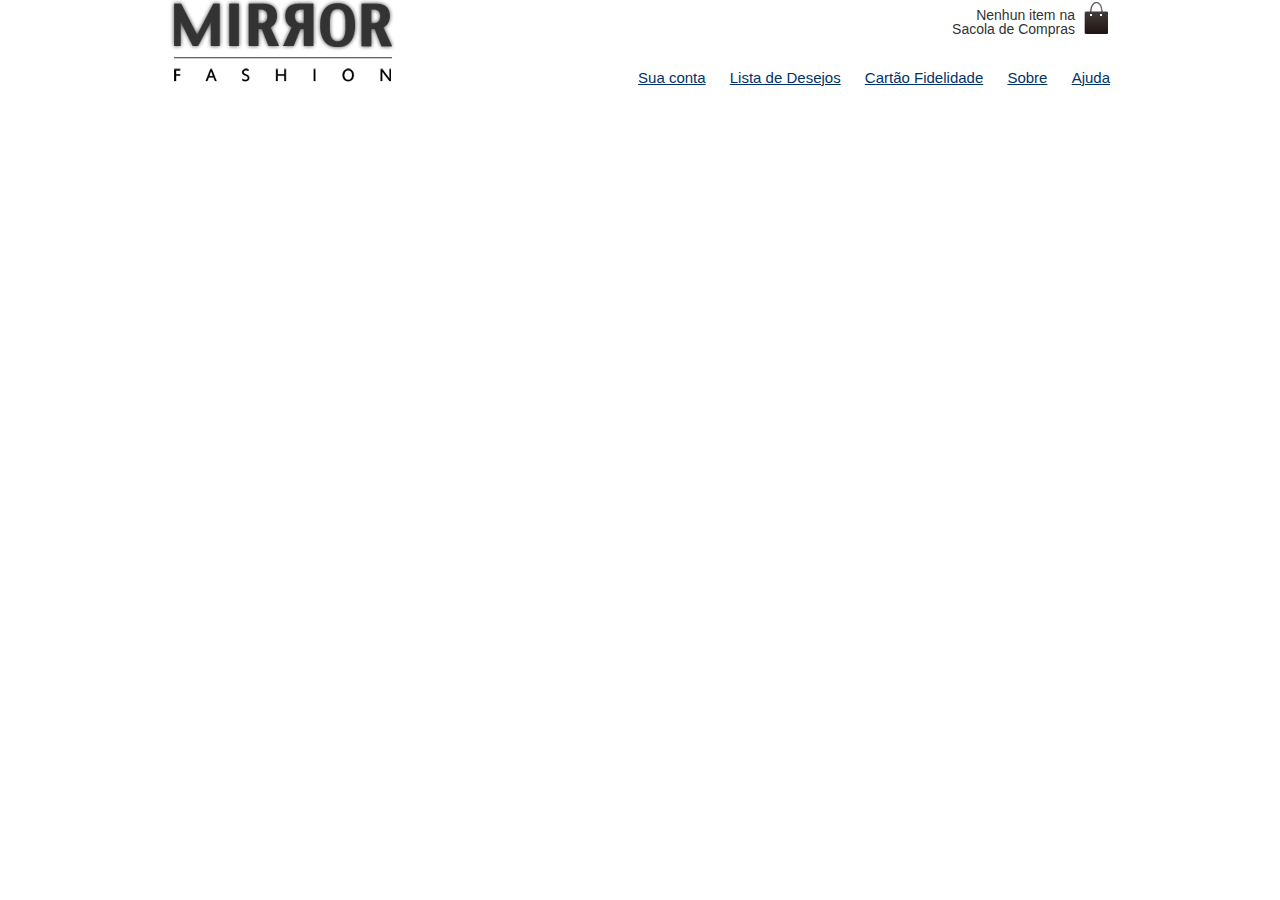
<file: Projeto 02 - Caelum - Capitulo 03/caelum-arquivos-curso-web/mirrorfashion/index.html>
<html> 
    
    <head> 
        <title>Mirror Fashion</title> 
        <meta charset="utf-8"> 
        <link rel="stylesheet" href="css/index.css">
        <link rel="stylesheet" href="css/reset.css">
    </head>

    <body> 

        <header class="container">

            <!--[if lt IE 9]> 
                <script src="//html5shiv.googlecode.com/svn/trunk/html5.js"></script> 
            <![endif]-->

            <h1><img src="img/logo.png" alt="Mirror Fashion"></h1>

            <div class="info container">
                <p class="sacola">
                    Nenhun item na Sacola de Compras
                </p>
            </div>
            
            <nav class="menu-opcoes">
                <ul>
                    <li><a href="#">Sua conta</a></li>
                    <li><a href="#">Lista de Desejos</a></li>
                    <li><a href="#">Cartão Fidelidade</a></li>
                    <li><a href="sobre.html">Sobre</a></li>
                    <li><a href="#">Ajuda</a></li>
                </ul>
            </nav>


        </header>

        <section id="main">

        </section>

        <section id="destaques">

        </section>

        <footer id="rodape">

        </footer>

    </body>

</html
</file>
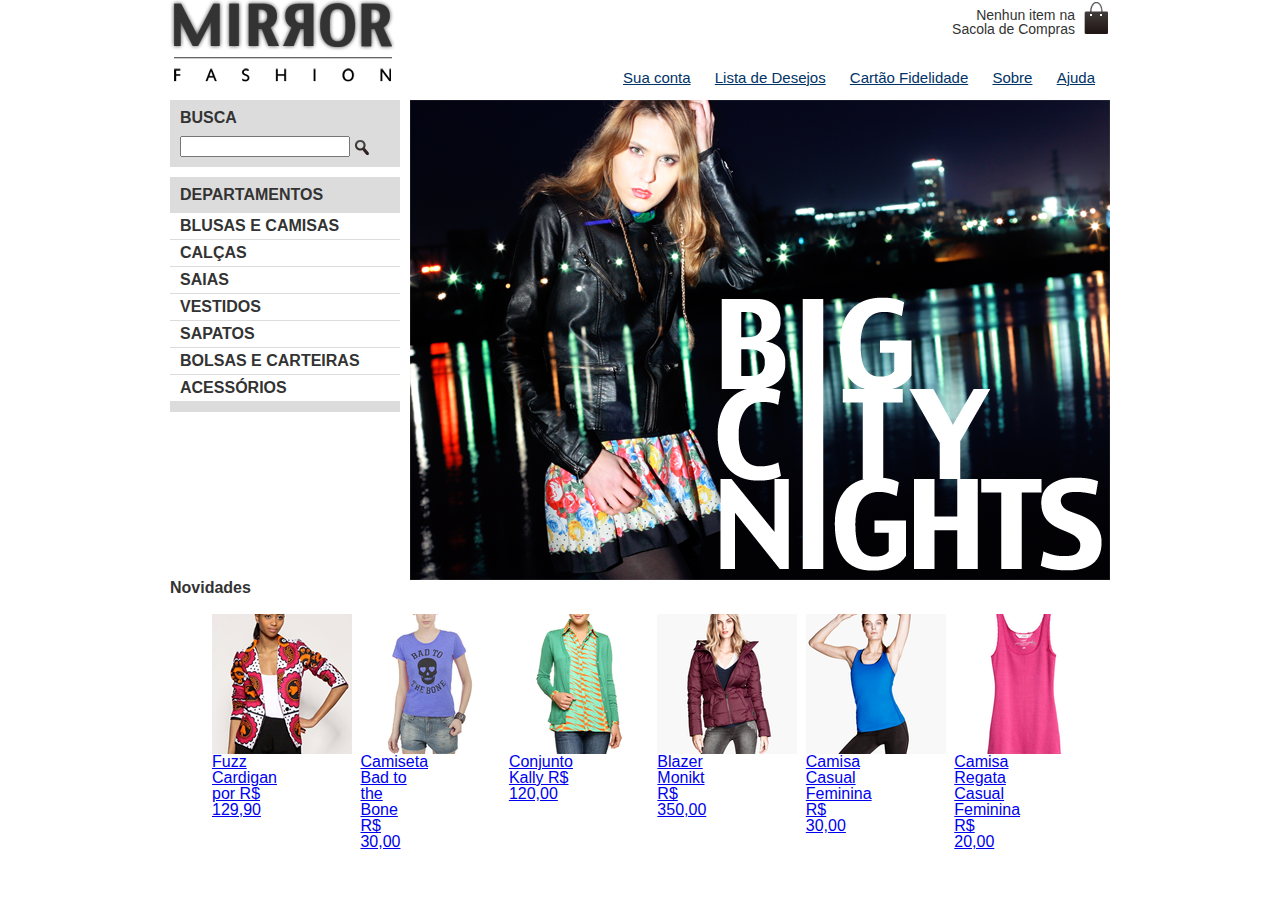
<file: Projeto 03 - Caelum - Capitulo 04/caelum-arquivos-curso-web/mirrorfashion/index.html>
<html> 
    
    <head> 
        <title>Mirror Fashion</title> 
        <meta charset="utf-8"> 
        <link rel="stylesheet" href="css/index.css">
        <link rel="stylesheet" href="css/reset.css">
    </head>

    <body> 

        <header class="container">

            <!--[if lt IE 9]> 
                <script src="//html5shiv.googlecode.com/svn/trunk/html5.js"></script> 
            <![endif]-->

            <h1><img src="img/logo.png" alt="Mirror Fashion"></h1>
            
            <div class="info container">
                <p class="sacola">
                    Nenhun item na Sacola de Compras
                </p>
            </div>
            
            <nav class="menu-opcoes">
                <ul>
                    <li><a href="#">Sua conta</a></li>
                    <li><a href="#">Lista de Desejos</a></li>
                    <li><a href="#">Cartão Fidelidade</a></li>
                    <li><a href="sobre.html">Sobre</a></li>
                    <li><a href="#">Ajuda</a></li>
                </ul>
            </nav>
            
        </header>

        <div class='container destaque'>

            <section class="busca"> <!--inicio da busca-->
                
                <h2>Busca</h2>

                <form>
                    <input type="search">
                    <input type="image" src="img/busca.png">
                </form>
            
            </section> <!-- fim da busca-->

            <section class="menu-departamentos"> <!-- inicio do  menu-->
                <h2>Departamentos</h2>
                <nav>
                    <ul>
                        <li><a href="#">Blusas e Camisas</a></li>
                        <li><a href="#">Calças</a></li>
                        <li><a href="#">Saias</a></li>
                        <li><a href="#">Vestidos</a></li>
                        <li><a href="#">Sapatos</a></li>
                        <li><a href="#">Bolsas e Carteiras</a></li>
                        <li><a href="#">Acessórios</a></li>
                    </ul>
                </nav>
            </section> <!--fim do menu departamentos-->

            <img src="img/destaque-home.png" alt="Promoção: Big City Night">
         
         </div>

         <div class="container paineis">
            <section class="painel novidades">
                
                <h2>Novidades</h2>
                
                <ol>
                    <li>
                        <a href="#">
                            <figure>
                                <img src="img/produtos/miniatura1.png">
                                <figcaption>Fuzz Cardigan por R$ 129,90</figcaption>
                            </figure>
                        </a>
                    </li>
                    <li>
                        <a href="#">
                            <figure>
                                <img src="img/produtos/miniatura2.png">
                                <figcaption>Camiseta Bad to the Bone R$ 30,00</figcaption>
                            </figure>
                        </a>
                    </li>
                    <li>
                        <a href="#">
                            <figure>
                                <img src="img/produtos/miniatura3.png">
                                <figcaption>Conjunto Kally R$ 120,00</figcaption>
                            </figure>
                        </a>
                    </li>
                    <li>
                        <a href="#">
                            <figure>
                                <img src="img/produtos/miniatura4.png">
                                <figcaption>Blazer Monikt R$ 350,00</figcaption>
                            </figure>
                         </a>
                    </li>
                    <li>
                        <a href="#">
                            <figure>
                                <img src="img/produtos/miniatura5.png">
                                <figcaption>Camisa Casual Feminina R$ 30,00</figcaption>
                            </figure>
                        </a>
                    </li>
                    <li>
                        <a href="#">
                            <figure>
                                <img src="img/produtos/miniatura6.png">
                                <figcaption>Camisa Regata Casual Feminina R$ 20,00</figcaption>
                            </figure>
                        </a>
                    </li>
                </ol>


            </section>
        </div>

        <section id="destaques">

        </section>

        <footer id="rodape">

        </footer>

    </body>

</html
</file>
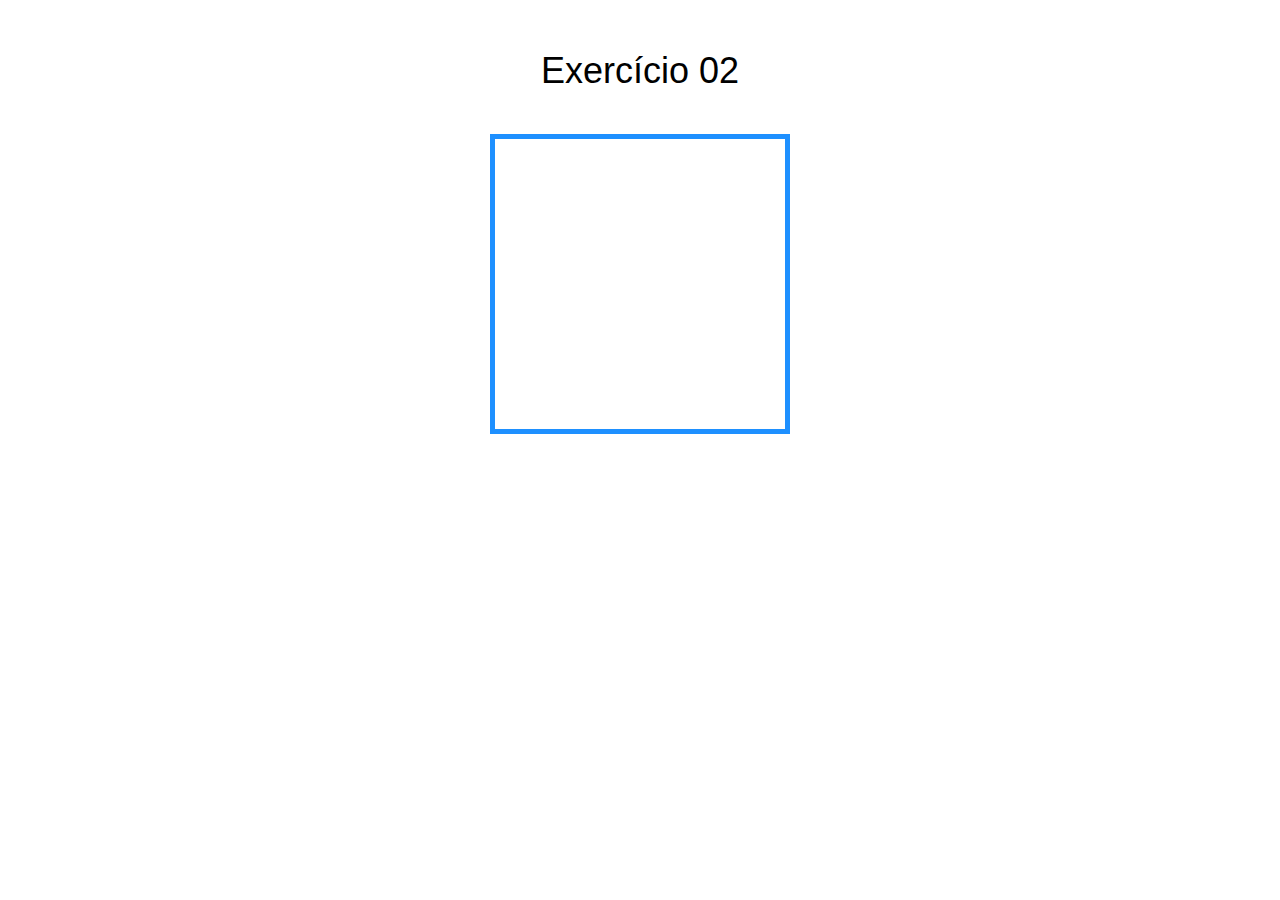
<file: ExercicioProposto 8-2016/EXER02 - PLB.html>
﻿<!DOCTYPE html>

<html lang="en" xmlns="http://www.w3.org/1999/xhtml">
<head>
    <meta charset="utf-8" />
    <title>Exercício 02 - Aula de 18/08/2016</title>
<style>

table
{
border-color: dodgerblue;
border-style: solid;
border-width: 5px;
height: 300px;
width: 300px;
text-align: center;
vertical-align: middle;
}

body
{
font-family: Arial;
font-size: 36px;
}
</style>
</head>

<body>
<center>
<br> Exercício 02 <br><br>
<table border="1">
<script lang="Javasricpt">

    var linhas,colunas,i, x;

    do
{
        linhas = parseInt(window.prompt("Digite a quantidade de linhas da tabela: "));
        colunas = parseInt(window.prompt("Digite a quantidade de colunas da tabela: "));

} while (colunas > 10 || linhas > 10 || colunas< 0 || linhas < 0);

for (i = 1; i <= linhas; i++)
{
    document.write("<tr>");

    for (x = 1; x <= colunas; x++)
    {
        document.write("<td>" + x + "," + i + "</td>");
    }

    document.write("</tr>");
}

</script>

</table>

</center>

</body>

</html>
</file>
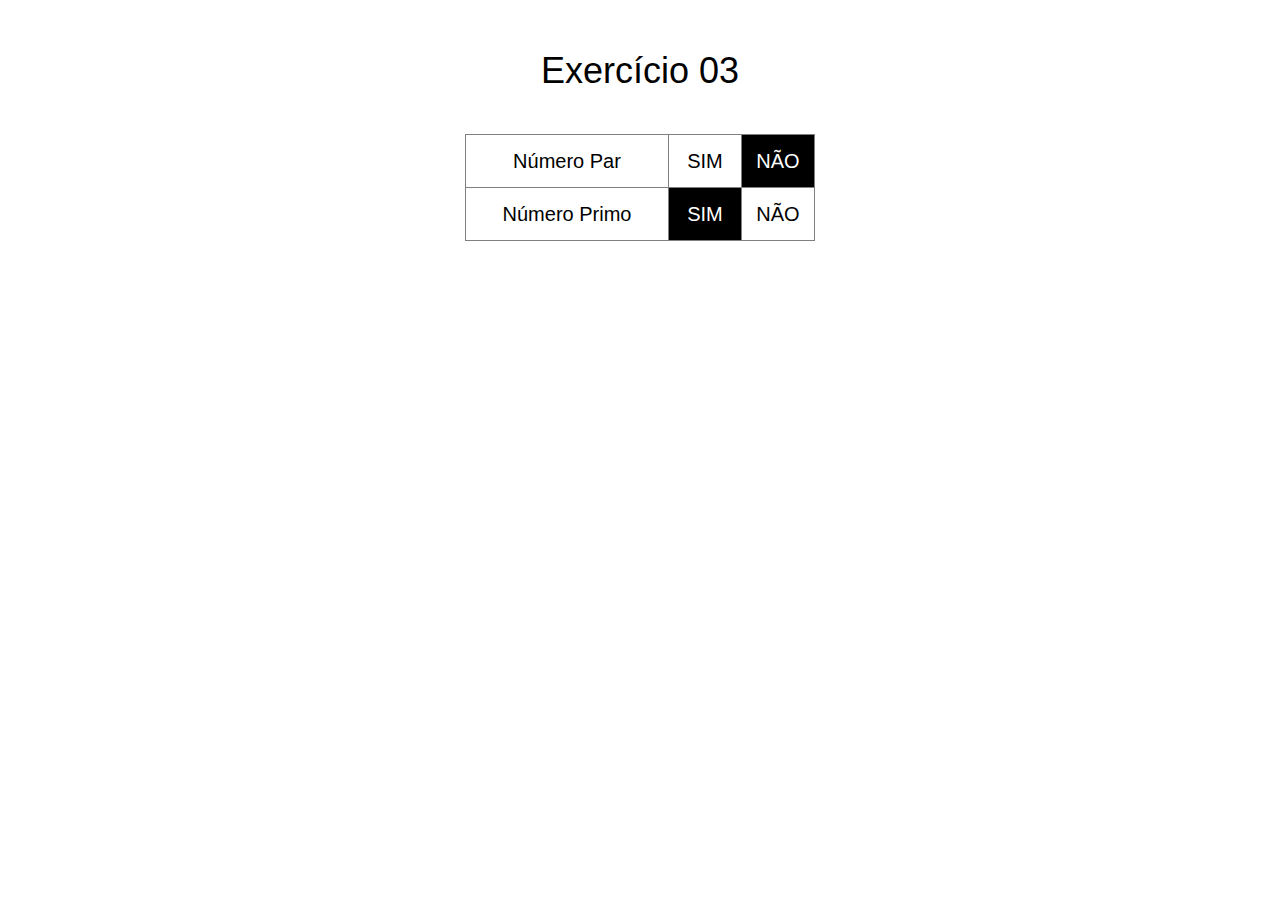
<file: ExercicioProposto 8-2016/EXER03 - PLB.html>
﻿<!DOCTYPE html>

<html lang="en" xmlns="http://www.w3.org/1999/xhtml">
<head>
    <meta charset="utf-8" />
    <title>Exercício 02 - Aula de 18/08/2016</title>
<style>

table
{
border-collapse: collapse;
font-family: Arial;
font-size: 20px;
}

body
{
font-family: Arial;
font-size: 36px;
}

td
{
width:70px;
height: 50px;
text-align: center;
vertical-align: middle;
}

td.legenda
{
width: 200px;
}

td.certo
{
background-color: black;
color: white;
}

</style>
</head>

<body>

 <center>

<br> Exercício 03 <br><br>

<table border="1">

<script lang="Javascript">

    var num, par, primo = 1;

    do
      {
        num = parseInt(window.prompt("Digite um número: "));

      } while (num <= 0);

    if (num % 2 == 0)
    {
        par = 0;
    }

    if (par == 0)
    {
    document.write("<tr><td class='legenda'> Número Par </td>");
    document.write("<td class='certo'> SIM </td>");
    document.write("<td> NÃO </td> </tr>")
    }

    else
    {
    document.write("<tr><td class='legenda'> Número Par </td>");
    document.write("<td> SIM </td>");
    document.write("<td class='certo'> NÃO </td></tr>")
    }

    for (var i = 2; i < num; i++)
    {
        if (num % i == 0)
        {
        primo = 0;
        break
        }
    }

    if (primo == 1)
    {
        document.write("<tr><td class='legenda'> Número Primo </td>");
        document.write("<td class='certo'> SIM </td>");
        document.write("<td> NÃO </td> </tr>")
    }

    else
    {
        document.write("<tr><td class='legenda'> Número Primo </td>");
        document.write("<td> SIM </td>");
        document.write("<td class='certo'> NÃO </td></tr>")
    }

</script>

</table>

</center>

</body>

</html>
</file>
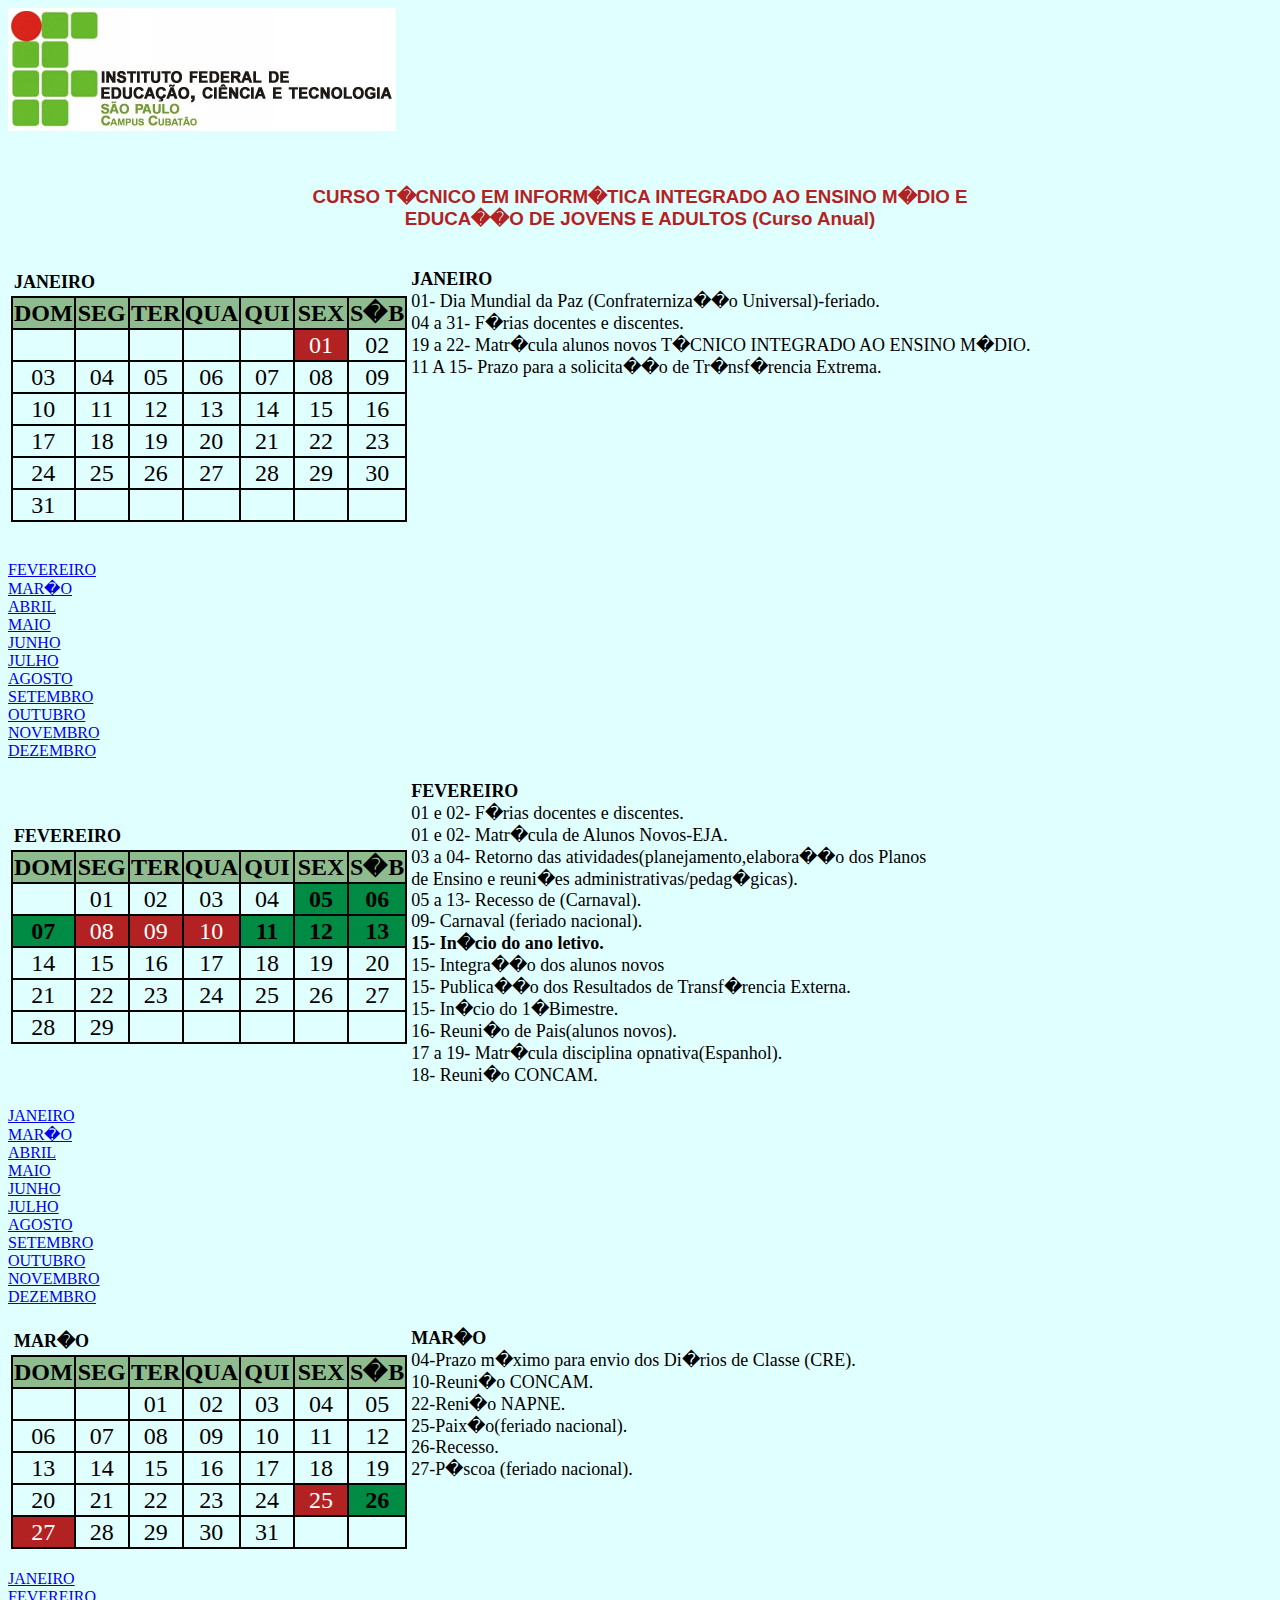
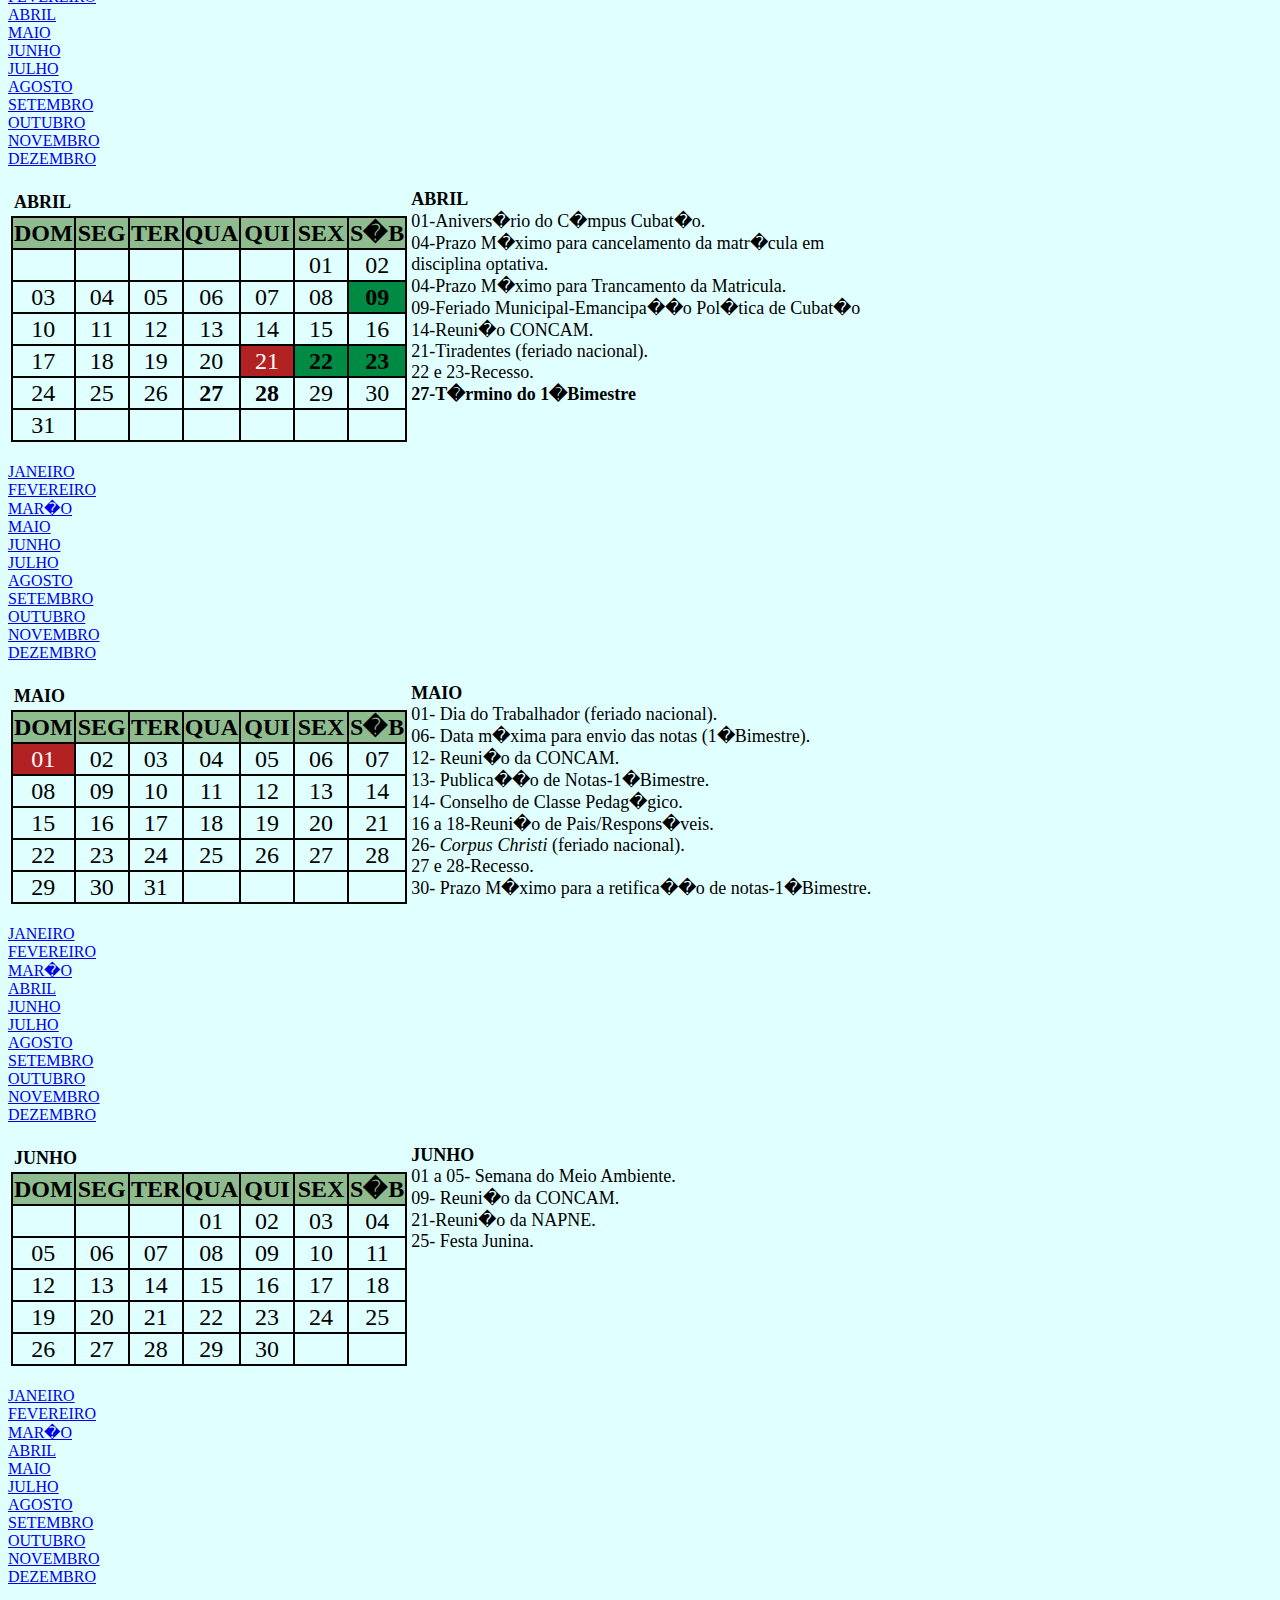
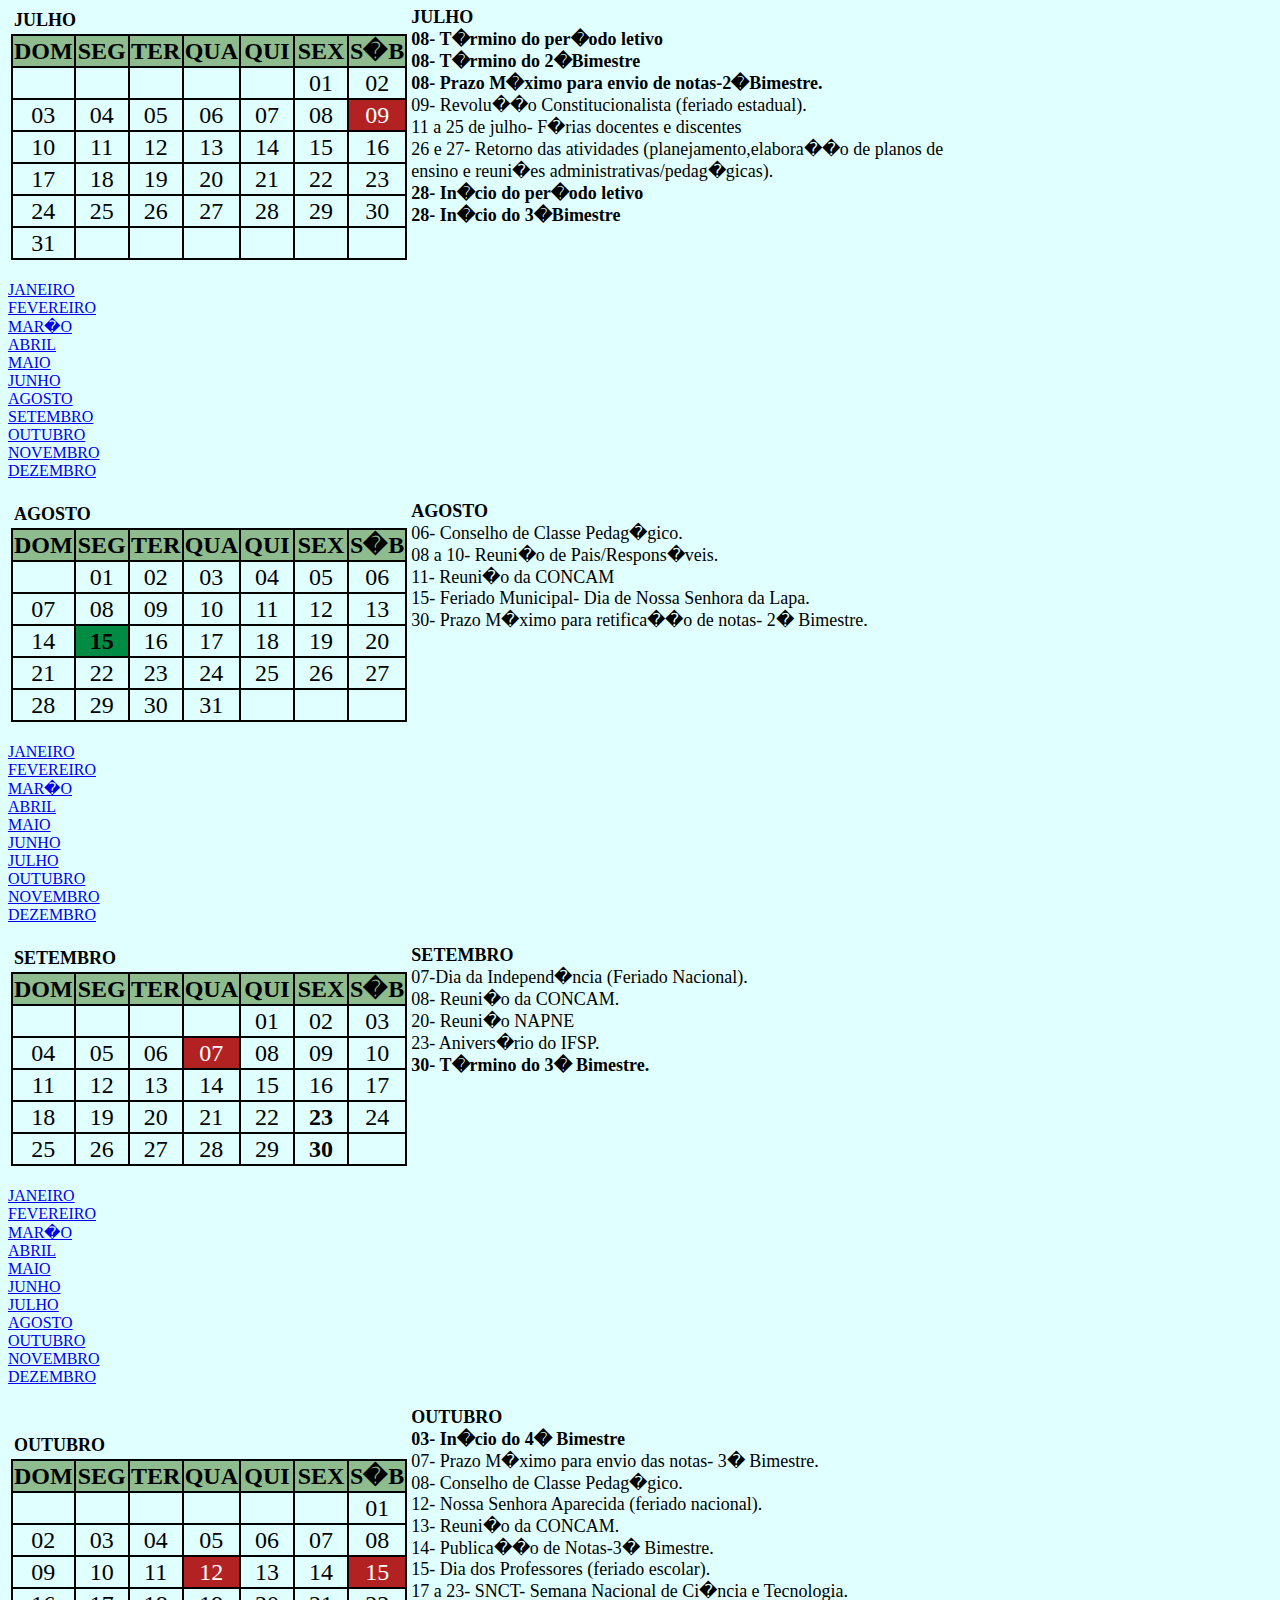
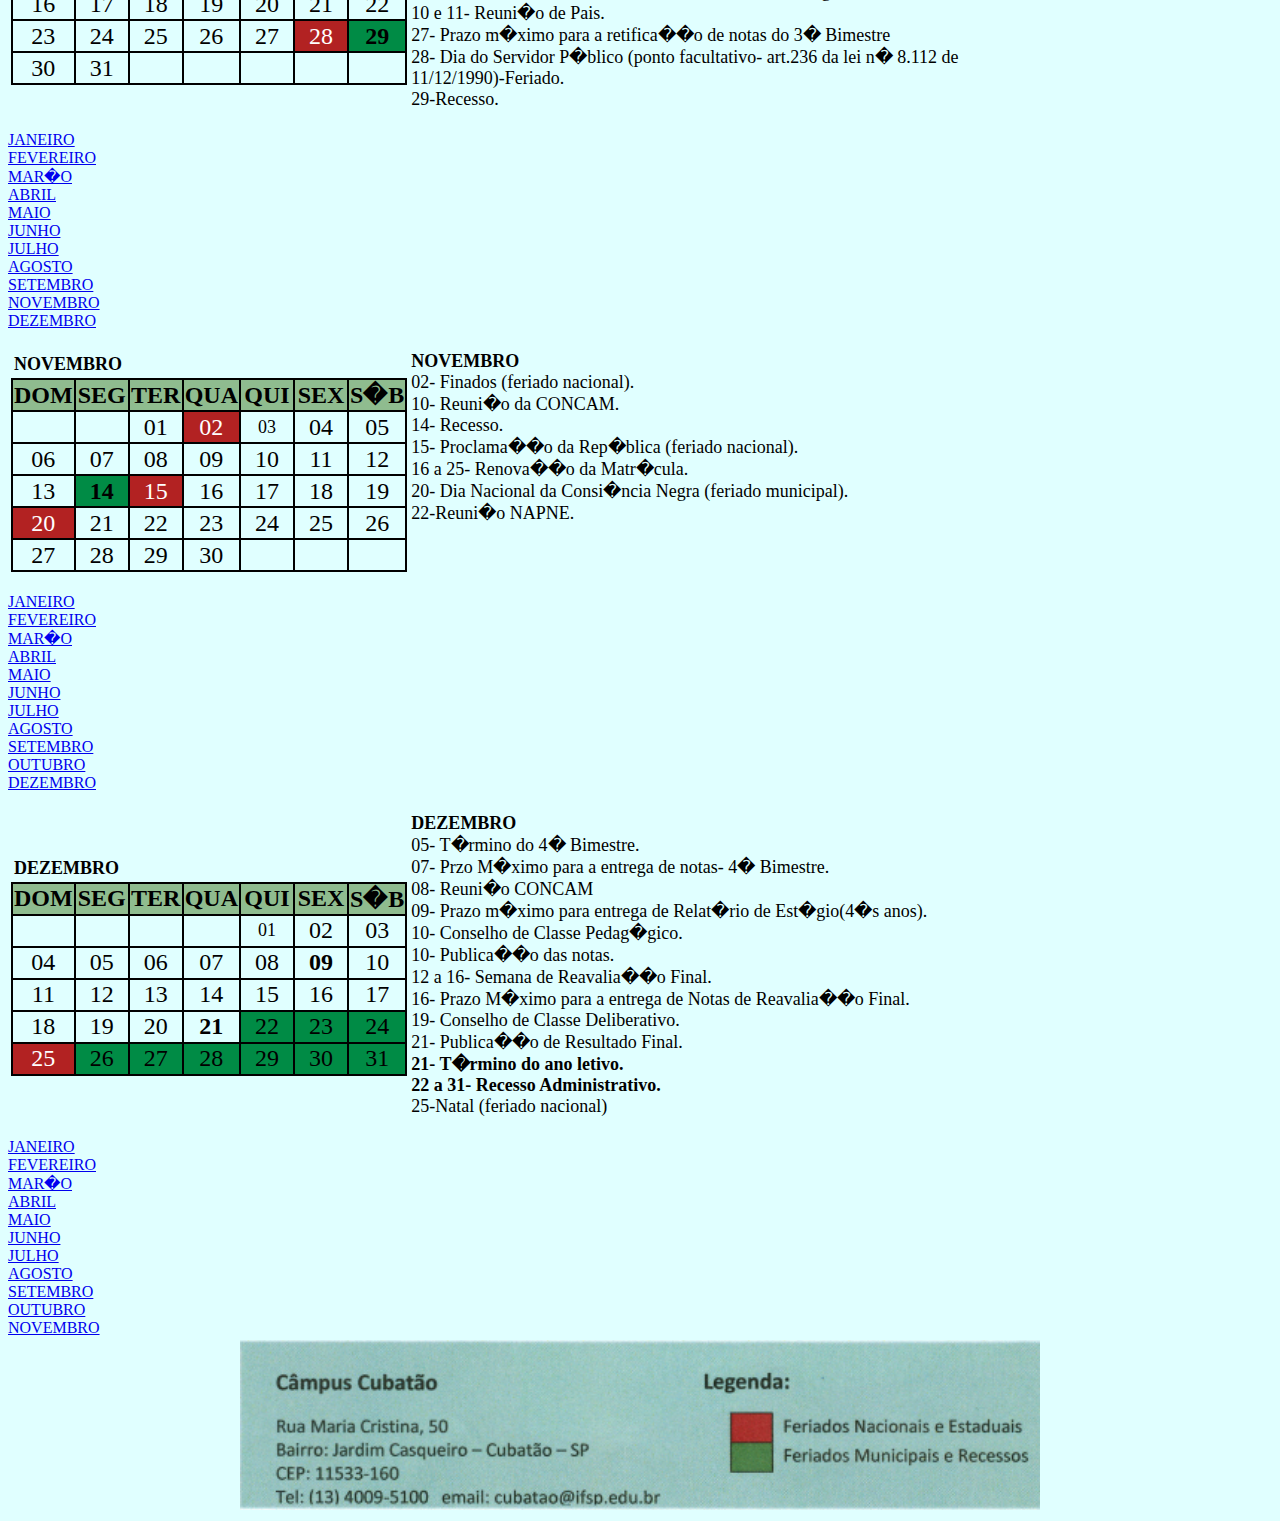
<file: Calendário/TBS/TB de PLB-Calendário.htm>
<html>

<head>

<title>Marco Aur�lio Lindo, by Leticia</title>


</head>


<body bgcolor=#E0FFFF>




<img src="Logo-IFSP.png">


<center>

<br><br>

<h3><font face="Arial" color=#B22222><b>CURSO T�CNICO EM INFORM�TICA INTEGRADO AO ENSINO M�DIO E<br>
EDUCA��O DE JOVENS E ADULTOS (Curso Anual)</b></font></h3>
<br>

</center>

<table>

<tr>

<td  bgcolor=#E0FFFF>

<table>

<tr>

<td width=390><font face="Calibri" color=#000000 size=4><b>JANEIRO</b></font></td>

</tr>

</table>

<table background="Fundo preto2.jpg">

<tr>

<td width=50 height=30 align=MIDDLE bgcolor=#8FBC8F><font face=Calibri size=5><b>DOM</b></font></td>
<td width=50 height=30 align=MIDDLE bgcolor=#8FBC8F><font face=Calibri size=5><b>SEG</b></font></td>
<td width=50 height=30 align=MIDDLE bgcolor=#8FBC8F><font face=Calibri size=5><b>TER</b></font></td>
<td width=50 height=30 align=MIDDLE bgcolor=#8FBC8F><font face=Calibri size=5><b>QUA</b></font></td>
<td width=50 height=30 align=MIDDLE bgcolor=#8FBC8F><font face=Calibri size=5><b>QUI</b></font></td>
<td width=50 height=30 align=MIDDLE bgcolor=#8FBC8F><font face=Calibri size=5><b>SEX</b></font></td>
<td width=50 height=30 align=MIDDLE bgcolor=#8FBC8F><font face=Calibri size=5><b>S�B</b></font></td>

</tr>

<tr>

<td width=50 height=30 align=MIDDLE bgcolor=#E0FFFF><font face=Calibri size=4>  </font></td>
<td width=50 height=30 align=MIDDLE bgcolor=#E0FFFF><font face=Calibri size=4>  </font></td>
<td width=50 height=30 align=MIDDLE bgcolor=#E0FFFF><font face=Calibri size=4>  </font></td>
<td width=50 height=30 align=MIDDLE bgcolor=#E0FFFF><font face=Calibri size=4>  </font></td>
<td width=50 height=30 align=MIDDLE bgcolor=#E0FFFF><font face=Calibri size=4>  </font></td>
<td width=50 height=30 align=MIDDLE bgcolor=#B22222><font face=Calibri size=5 color=White>01</font></td>
<td width=50 height=30 align=MIDDLE bgcolor=#E0FFFF><font face=Calibri size=5>02</font></td>

</tr>

<tr>

<td width=50 height=30 align=MIDDLE bgcolor=#E0FFFF><font face=Calibri size=5>03</font></td>
<td width=50 height=30 align=MIDDLE bgcolor=#E0FFFF><font face=Calibri size=5>04</font></td>
<td width=50 height=30 align=MIDDLE bgcolor=#E0FFFF><font face=Calibri size=5>05</font></td>
<td width=50 height=30 align=MIDDLE bgcolor=#E0FFFF><font face=Calibri size=5>06</font></td>
<td width=50 height=30 align=MIDDLE bgcolor=#E0FFFF><font face=Calibri size=5>07</font></td>
<td width=50 height=30 align=MIDDLE bgcolor=#E0FFFF><font face=Calibri size=5>08</font></td>
<td width=50 height=30 align=MIDDLE bgcolor=#E0FFFF><font face=Calibri size=5>09</font></td>

</tr>

<tr>

<td width=50 height=30 align=MIDDLE bgcolor=#E0FFFF><font face=Calibri size=5>10</font></td>
<td width=50 height=30 align=MIDDLE bgcolor=#E0FFFF><font face=Calibri size=5>11</font></td>
<td width=50 height=30 align=MIDDLE bgcolor=#E0FFFF><font face=Calibri size=5>12</font></td>
<td width=50 height=30 align=MIDDLE bgcolor=#E0FFFF><font face=Calibri size=5>13</font></td>
<td width=50 height=30 align=MIDDLE bgcolor=#E0FFFF><font face=Calibri size=5>14</font></td>
<td width=50 height=30 align=MIDDLE bgcolor=#E0FFFF><font face=Calibri size=5>15</font></td>
<td width=50 height=30 align=MIDDLE bgcolor=#E0FFFF><font face=Calibri size=5>16</font></td>

</tr>

<tr>

<td width=50 height=30 align=MIDDLE bgcolor=#E0FFFF><font face=Calibri size=5>17</font></td>
<td width=50 height=30 align=MIDDLE bgcolor=#E0FFFF><font face=Calibri size=5>18</font></td>
<td width=50 height=30 align=MIDDLE bgcolor=#E0FFFF><font face=Calibri size=5>19</font></td>
<td width=50 height=30 align=MIDDLE bgcolor=#E0FFFF><font face=Calibri size=5>20</font></td>
<td width=50 height=30 align=MIDDLE bgcolor=#E0FFFF><font face=Calibri size=5>21</font></td>
<td width=50 height=30 align=MIDDLE bgcolor=#E0FFFF><font face=Calibri size=5>22</font></td>
<td width=50 height=30 align=MIDDLE bgcolor=#E0FFFF><font face=Calibri size=5>23</font></td>

</tr>

<tr>

<td width=50 height=30 align=MIDDLE bgcolor=#E0FFFF><font face=Calibri size=5>24</font></td>
<td width=50 height=30 align=MIDDLE bgcolor=#E0FFFF><font face=Calibri size=5>25</font></td>
<td width=50 height=30 align=MIDDLE bgcolor=#E0FFFF><font face=Calibri size=5>26</font></td>
<td width=50 height=30 align=MIDDLE bgcolor=#E0FFFF><font face=Calibri size=5>27</font></td>
<td width=50 height=30 align=MIDDLE bgcolor=#E0FFFF><font face=Calibri size=5>28</font></td>
<td width=50 height=30 align=MIDDLE bgcolor=#E0FFFF><font face=Calibri size=5>29</font></td>
<td width=50 height=30 align=MIDDLE bgcolor=#E0FFFF><font face=Calibri size=5>30</font></td>

</tr>

<tr>

<td width=50 height=30 align=MIDDLE bgcolor=#E0FFFF><font face=Calibri size=5>31</font></td>
<td width=50 height=30 align=MIDDLE bgcolor=#E0FFFF><font face=Calibri size=4>  </font></td>
<td width=50 height=30 align=MIDDLE bgcolor=#E0FFFF><font face=Calibri size=4>  </font></td>
<td width=50 height=30 align=MIDDLE bgcolor=#E0FFFF><font face=Calibri size=4>  </font></td>
<td width=50 height=30 align=MIDDLE bgcolor=#E0FFFF><font face=Calibri size=4>  </font></td>
<td width=50 height=30 align=MIDDLE bgcolor=#E0FFFF><font face=Calibri size=4>  </font></td>
<td width=50 height=30 align=MIDDLE bgcolor=#E0FFFF><font face=Calibri size=4>  </font></td>

</tr>


</table>

</td>

<td valign=TOP bgcolor=#E0FFFF><font face="Calibri" color=#000000 size=4><b>JANEIRO</b>
<br>
01- Dia Mundial da Paz (Confraterniza��o Universal)-feriado.
<br>
04 a 31- F�rias docentes e discentes.
<br>
19 a 22- Matr�cula alunos novos T�CNICO INTEGRADO AO ENSINO M�DIO.
<br>
11 A 15- Prazo para a solicita��o de Tr�nsf�rencia Extrema.

</font>

</td>

</tr>


</table>

<br>


<br>
<a href=#F> FEVEREIRO </a>
<br>
<a href=#M> MAR�O  </a>
<br>
<a href=#A> ABRIL </a>
<br>
<a href=#MA> MAIO </a>
<br>
<a href=#JU> JUNHO </a>
<br>
<a href=#JUL> JULHO </a>
<br>
<a href=#AG> AGOSTO </a>
<br>
<a href=#S> SETEMBRO  </a>
<br>
<a href=#O> OUTUBRO </a>
<br>
<a href=#N> NOVEMBRO </a>
<br>
<a href=#D> DEZEMBRO </a> 

<br>
<br>



<a name=F></a>

<table>

<tr>

<td  bgcolor=#E0FFFF>

<table>

<tr>

<td width=390><font face="Calibri" color=#000000 size=4><b>FEVEREIRO</b></font></td>

</tr>

</table>


<table background="Fundo preto2.jpg">

<tr>

<td width=50 height=30 align=MIDDLE bgcolor=#8FBC8F><font face=Calibri size=5><b>DOM</b></font></td>
<td width=50 height=30 align=MIDDLE bgcolor=#8FBC8F><font face=Calibri size=5><b>SEG</b></font></td>
<td width=50 height=30 align=MIDDLE bgcolor=#8FBC8F><font face=Calibri size=5><b>TER</b></font></td>
<td width=50 height=30 align=MIDDLE bgcolor=#8FBC8F><font face=Calibri size=5><b>QUA</b></font></td>
<td width=50 height=30 align=MIDDLE bgcolor=#8FBC8F><font face=Calibri size=5><b>QUI</b></font></td>
<td width=50 height=30 align=MIDDLE bgcolor=#8FBC8F><font face=Calibri size=5><b>SEX</b></font></td>
<td width=50 height=30 align=MIDDLE bgcolor=#8FBC8F><font face=Calibri size=5><b>S�B</b></font></td>

</tr>

<tr>

<td width=50 height=30 align=MIDDLE bgcolor=#E0FFFF><font face=Calibri size=5>  </font></td>
<td width=50 height=30 align=MIDDLE bgcolor=#E0FFFF><font face=Calibri size=5>01</font></td>
<td width=50 height=30 align=MIDDLE bgcolor=#E0FFFF><font face=Calibri size=5>02</font></td>
<td width=50 height=30 align=MIDDLE bgcolor=#E0FFFF><font face=Calibri size=5>03</font></td>
<td width=50 height=30 align=MIDDLE bgcolor=#E0FFFF><font face=Calibri size=5>04</font></td>
<td width=50 height=30 align=MIDDLE bgcolor=#008B45><font face=Calibri size=5><b>05</b></font></td>
<td width=50 height=30 align=MIDDLE bgcolor=#008B45><font face=Calibri size=5><b>06</b></font></td>

</tr>

<tr>

<td width=50 height=30 align=MIDDLE bgcolor=#008B45><font face=Calibri size=5><b>07</b></font></td>
<td width=50 height=30 align=MIDDLE bgcolor=#B22222><font face=Calibri size=5 color=White>08</font></td>
<td width=50 height=30 align=MIDDLE bgcolor=#B22222><font face=Calibri size=5 color=White>09</font></td>
<td width=50 height=30 align=MIDDLE bgcolor=#B22222><font face=Calibri size=5 color=White>10</font></td>
<td width=50 height=30 align=MIDDLE bgcolor=#008B45><font face=Calibri size=5><b>11</b></font></td>
<td width=50 height=30 align=MIDDLE bgcolor=#008B45><font face=Calibri size=5><b>12</b></font></td>
<td width=50 height=30 align=MIDDLE bgcolor=#008B45><font face=Calibri size=5><b>13</b></font></td>

</tr>

<tr>

<td width=50 height=30 align=MIDDLE bgcolor=#E0FFFF><font face=Calibri size=5>14</font></td>
<td width=50 height=30 align=MIDDLE bgcolor=#E0FFFF><font face=Calibri size=5>15</font></td>
<td width=50 height=30 align=MIDDLE bgcolor=#E0FFFF><font face=Calibri size=5>16</font></td>
<td width=50 height=30 align=MIDDLE bgcolor=#E0FFFF><font face=Calibri size=5>17</font></td>
<td width=50 height=30 align=MIDDLE bgcolor=#E0FFFF><font face=Calibri size=5>18</font></td>
<td width=50 height=30 align=MIDDLE bgcolor=#E0FFFF><font face=Calibri size=5>19</font></td>
<td width=50 height=30 align=MIDDLE bgcolor=#E0FFFF><font face=Calibri size=5>20</font></td>

</tr>

<tr>

<td width=50 height=30 align=MIDDLE bgcolor=#E0FFFF><font face=Calibri size=5>21</font></td>
<td width=50 height=30 align=MIDDLE bgcolor=#E0FFFF><font face=Calibri size=5>22</font></td>
<td width=50 height=30 align=MIDDLE bgcolor=#E0FFFF><font face=Calibri size=5>23</font></td>
<td width=50 height=30 align=MIDDLE bgcolor=#E0FFFF><font face=Calibri size=5>24</font></td>
<td width=50 height=30 align=MIDDLE bgcolor=#E0FFFF><font face=Calibri size=5>25</font></td>
<td width=50 height=30 align=MIDDLE bgcolor=#E0FFFF><font face=Calibri size=5>26</font></td>
<td width=50 height=30 align=MIDDLE bgcolor=#E0FFFF><font face=Calibri size=5>27</font></td>

</tr>

<tr>

<td width=50 height=30 align=MIDDLE bgcolor=#E0FFFF><font face=Calibri size=5>28</font></td>
<td width=50 height=30 align=MIDDLE bgcolor=#E0FFFF><font face=Calibri size=5>29</font></td>
<td width=50 height=30 align=MIDDLE bgcolor=#E0FFFF><font face=Calibri size=5>  </font></td>
<td width=50 height=30 align=MIDDLE bgcolor=#E0FFFF><font face=Calibri size=5>  </font></td>
<td width=50 height=30 align=MIDDLE bgcolor=#E0FFFF><font face=Calibri size=5>  </font></td>
<td width=50 height=30 align=MIDDLE bgcolor=#E0FFFF><font face=Calibri size=5>  </font></td>
<td width=50 height=30 align=MIDDLE bgcolor=#E0FFFF><font face=Calibri size=5>  </font></td>

</tr>



</table>

</td>

<td valign=TOP bgcolor=#E0FFFF><font face="Calibri" color=#000000 size=4><b>FEVEREIRO</b>
<br>
01 e 02- F�rias docentes e discentes.
<br>
01 e 02- Matr�cula de Alunos Novos-EJA.
<br>
03 a 04- Retorno das atividades(planejamento,elabora��o dos Planos<br>
de Ensino e reuni�es administrativas/pedag�gicas).
<br>
05 a 13- Recesso de (Carnaval).
<br>
09- Carnaval (feriado nacional).
<br>
<b>15- In�cio do ano letivo.</b>
<br>
15- Integra��o dos alunos novos
<br>
15- Publica��o dos Resultados de Transf�rencia Externa.
<br>
15- In�cio do 1�Bimestre.
<br>
16- Reuni�o de Pais(alunos novos).
<br>
17 a 19- Matr�cula disciplina opnativa(Espanhol).
<br>
18- Reuni�o CONCAM.

</font>

</td>
 
</tr>

</table>

<br>
<a href=#J> JANEIRO </a>
<br>
<a href=#M> MAR�O  </a>
<br>
<a href=#A> ABRIL </a>
<br>
<a href=#MA> MAIO </a>
<br>
<a href=#JU> JUNHO </a>
<br>
<a href=#JUL> JULHO </a>
<br>
<a href=#AG> AGOSTO </a>
<br>
<a href=#S> SETEMBRO  </a>
<br>
<a href=#O> OUTUBRO </a>
<br>
<a href=#N> NOVEMBRO </a>
<br>
<a href=#D> DEZEMBRO </a>

<br>
<br>



<a name=M></a>

<table>

<tr>

<td  bgcolor=#E0FFFF>

<table>

<tr>

<td width=390><font face="Calibri" color=#000000 size=4><b>MAR�O</b></font></td>

</tr>

</table>

<table background="Fundo preto2.jpg">

<tr>

<td width=50 height=30 align=MIDDLE bgcolor=#8FBC8F><font face=Calibri size=5><b>DOM</b></font></td>
<td width=50 height=30 align=MIDDLE bgcolor=#8FBC8F><font face=Calibri size=5><b>SEG</b></font></td>
<td width=50 height=30 align=MIDDLE bgcolor=#8FBC8F><font face=Calibri size=5><b>TER</b></font></td>
<td width=50 height=30 align=MIDDLE bgcolor=#8FBC8F><font face=Calibri size=5><b>QUA</b></font></td>
<td width=50 height=30 align=MIDDLE bgcolor=#8FBC8F><font face=Calibri size=5><b>QUI</b></font></td>
<td width=50 height=30 align=MIDDLE bgcolor=#8FBC8F><font face=Calibri size=5><b>SEX</b></font></td>
<td width=50 height=30 align=MIDDLE bgcolor=#8FBC8F><font face=Calibri size=5><b>S�B</b></font></td>

</tr>

<tr>

<td width=50 height=30 align=MIDDLE bgcolor=#E0FFFF><font face=Calibri size=5>  </font></td>
<td width=50 height=30 align=MIDDLE bgcolor=#E0FFFF><font face=Calibri size=5>  </font></td>
<td width=50 height=30 align=MIDDLE bgcolor=#E0FFFF><font face=Calibri size=5>01</font></td>
<td width=50 height=30 align=MIDDLE bgcolor=#E0FFFF><font face=Calibri size=5>02</font></td>
<td width=50 height=30 align=MIDDLE bgcolor=#E0FFFF><font face=Calibri size=5>03</font></td>
<td width=50 height=30 align=MIDDLE bgcolor=#E0FFFF><font face=Calibri size=5>04</font></td>
<td width=50 height=30 align=MIDDLE bgcolor=#E0FFFF><font face=Calibri size=5>05</font></td>

</tr>

<tr>

<td width=50 height=30 align=MIDDLE bgcolor=#E0FFFF><font face=Calibri size=5>06</font></td>
<td width=50 height=30 align=MIDDLE bgcolor=#E0FFFF><font face=Calibri size=5>07</font></td>
<td width=50 height=30 align=MIDDLE bgcolor=#E0FFFF><font face=Calibri size=5>08</font></td>
<td width=50 height=30 align=MIDDLE bgcolor=#E0FFFF><font face=Calibri size=5>09</font></td>
<td width=50 height=30 align=MIDDLE bgcolor=#E0FFFF><font face=Calibri size=5>10</font></td>
<td width=50 height=30 align=MIDDLE bgcolor=#E0FFFF><font face=Calibri size=5>11</font></td>
<td width=50 height=30 align=MIDDLE bgcolor=#E0FFFF><font face=Calibri size=5>12</font></td>

</tr>

<tr>

<td width=50 height=30 align=MIDDLE bgcolor=#E0FFFF><font face=Calibri size=5>13</font></td>
<td width=50 height=30 align=MIDDLE bgcolor=#E0FFFF><font face=Calibri size=5>14</font></td>
<td width=50 height=30 align=MIDDLE bgcolor=#E0FFFF><font face=Calibri size=5>15</font></td>
<td width=50 height=30 align=MIDDLE bgcolor=#E0FFFF><font face=Calibri size=5>16</font></td>
<td width=50 height=30 align=MIDDLE bgcolor=#E0FFFF><font face=Calibri size=5>17</font></td>
<td width=50 height=30 align=MIDDLE bgcolor=#E0FFFF><font face=Calibri size=5>18</font></td>
<td width=50 height=30 align=MIDDLE bgcolor=#E0FFFF><font face=Calibri size=5>19</font></td>

</tr>

<tr>

<td width=50 height=30 align=MIDDLE bgcolor=#E0FFFF><font face=Calibri size=5>20</font></td>
<td width=50 height=30 align=MIDDLE bgcolor=#E0FFFF><font face=Calibri size=5>21</font></td>
<td width=50 height=30 align=MIDDLE bgcolor=#E0FFFF><font face=Calibri size=5>22</font></td>
<td width=50 height=30 align=MIDDLE bgcolor=#E0FFFF><font face=Calibri size=5>23</font></td>
<td width=50 height=30 align=MIDDLE bgcolor=#E0FFFF><font face=Calibri size=5>24</font></td>
<td width=50 height=30 align=MIDDLE bgcolor=#B22222><font face=Calibri size=5 color=White>25</font></td>
<td width=50 height=30 align=MIDDLE bgcolor=#008B45><font face=Calibri size=5><b>26</b></font></td>

</tr>

<tr>

<td width=50 height=30 align=MIDDLE bgcolor=#B22222><font face=Calibri size=5 color=White>27</font></td>
<td width=50 height=30 align=MIDDLE bgcolor=#E0FFFF><font face=Calibri size=5>28</font></td>
<td width=50 height=30 align=MIDDLE bgcolor=#E0FFFF><font face=Calibri size=5>29</font></td>
<td width=50 height=30 align=MIDDLE bgcolor=#E0FFFF><font face=Calibri size=5>30</font></td>
<td width=50 height=30 align=MIDDLE bgcolor=#E0FFFF><font face=Calibri size=5>31</font></td>
<td width=50 height=30 align=MIDDLE bgcolor=#E0FFFF><font face=Calibri size=5>  </font></td>
<td width=50 height=30 align=MIDDLE bgcolor=#E0FFFF><font face=Calibri size=5>  </font></td>

</tr>

</table>

</td>

<td valign=TOP bgcolor=#E0FFFF><font face="Calibri" color=#000000 size=4><b>MAR�O</b>
<br>
<font face=Calibri>04-Prazo m�ximo para envio dos Di�rios de Classe (CRE).
<br>
<font face=Calibri>10-Reuni�o CONCAM.
<br>
<font face=Calibri>22-Reni�o NAPNE.
<br>
<font face=Calibri>25-Paix�o(feriado nacional).
<br>
<font face=Calibri>26-Recesso.
<br>
<font face=Calibri>27-P�scoa (feriado nacional).

</font>

</td>

</tr>

</table>

<br>
<a href=#J> JANEIRO </a>
<br>
<a href=#F> FEVEREIRO </a>
<br>
<a href=#A> ABRIL </a>
<br>
<a href=#MA> MAIO </a>
<br>
<a href=#JU> JUNHO </a>
<br>
<a href=#JUL> JULHO </a>
<br>
<a href=#AG> AGOSTO </a>
<br>
<a href=#S> SETEMBRO  </a>
<br>
<a href=#O> OUTUBRO </a>
<br>
<a href=#N> NOVEMBRO </a>
<br>
<a href=#D> DEZEMBRO </a>

<br>
<br>


<a name=A></a>

<table>

<tr>

<td  bgcolor=#E0FFFF>

<table>

<tr>

<td width=390><font face="Calibri" color=#000000 size=4><b>ABRIL</b></font></td>

</tr>

</table>

<table background="Fundo preto2.jpg">

<tr>

<td width=50 height=30 align=MIDDLE bgcolor=#8FBC8F><font face=Calibri size=5><b>DOM</b></font></td>
<td width=50 height=30 align=MIDDLE bgcolor=#8FBC8F><font face=Calibri size=5><b>SEG</b></font></td>
<td width=50 height=30 align=MIDDLE bgcolor=#8FBC8F><font face=Calibri size=5><b>TER</b></font></td>
<td width=50 height=30 align=MIDDLE bgcolor=#8FBC8F><font face=Calibri size=5><b>QUA</b></font></td>
<td width=50 height=30 align=MIDDLE bgcolor=#8FBC8F><font face=Calibri size=5><b>QUI</b></font></td>
<td width=50 height=30 align=MIDDLE bgcolor=#8FBC8F><font face=Calibri size=5><b>SEX</b></font></td>
<td width=50 height=30 align=MIDDLE bgcolor=#8FBC8F><font face=Calibri size=5><b>S�B</b></font></td>

</tr>

<tr>

<td width=50 height=30 align=MIDDLE bgcolor=#E0FFFF><font face=Calibri size=4>  </font></td>
<td width=50 height=30 align=MIDDLE bgcolor=#E0FFFF><font face=Calibri size=4>  </font></td>
<td width=50 height=30 align=MIDDLE bgcolor=#E0FFFF><font face=Calibri size=4>  </font></td>
<td width=50 height=30 align=MIDDLE bgcolor=#E0FFFF><font face=Calibri size=4>  </font></td>
<td width=50 height=30 align=MIDDLE bgcolor=#E0FFFF><font face=Calibri size=4>  </font></td>
<td width=50 height=30 align=MIDDLE bgcolor=#E0FFFF><font face=Calibri size=5>01</font></td>
<td width=50 height=30 align=MIDDLE bgcolor=#E0FFFF><font face=Calibri size=5>02</font></td>

</tr>

<tr>

<td width=50 height=30 align=MIDDLE bgcolor=#E0FFFF><font face=Calibri size=5>03</font></td>
<td width=50 height=30 align=MIDDLE bgcolor=#E0FFFF><font face=Calibri size=5>04</font></td>
<td width=50 height=30 align=MIDDLE bgcolor=#E0FFFF><font face=Calibri size=5>05</font></td>
<td width=50 height=30 align=MIDDLE bgcolor=#E0FFFF><font face=Calibri size=5>06</font></td>
<td width=50 height=30 align=MIDDLE bgcolor=#E0FFFF><font face=Calibri size=5>07</font></td>
<td width=50 height=30 align=MIDDLE bgcolor=#E0FFFF><font face=Calibri size=5>08</font></td>
<td width=50 height=30 align=MIDDLE bgcolor=#008B45><font face=Calibri size=5><b>09</b></font></td>

</tr>

<tr>

<td width=50 height=30 align=MIDDLE bgcolor=#E0FFFF><font face=Calibri size=5>10</font></td>
<td width=50 height=30 align=MIDDLE bgcolor=#E0FFFF><font face=Calibri size=5>11</font></td>
<td width=50 height=30 align=MIDDLE bgcolor=#E0FFFF><font face=Calibri size=5>12</font></td>
<td width=50 height=30 align=MIDDLE bgcolor=#E0FFFF><font face=Calibri size=5>13</font></td>
<td width=50 height=30 align=MIDDLE bgcolor=#E0FFFF><font face=Calibri size=5>14</font></td>
<td width=50 height=30 align=MIDDLE bgcolor=#E0FFFF><font face=Calibri size=5>15</font></td>
<td width=50 height=30 align=MIDDLE bgcolor=#E0FFFF><font face=Calibri size=5>16</font></td>

</tr>

<tr>

<td width=50 height=30 align=MIDDLE bgcolor=#E0FFFF><font face=Calibri size=5>17</font></td>
<td width=50 height=30 align=MIDDLE bgcolor=#E0FFFF><font face=Calibri size=5>18</font></td>
<td width=50 height=30 align=MIDDLE bgcolor=#E0FFFF><font face=Calibri size=5>19</font></td>
<td width=50 height=30 align=MIDDLE bgcolor=#E0FFFF><font face=Calibri size=5>20</font></td>
<td width=50 height=30 align=MIDDLE bgcolor=#B22222><font face=Calibri size=5 color=White>21</font></td>
<td width=50 height=30 align=MIDDLE bgcolor=#008B45><font face=Calibri size=5><b>22</b></font></td>
<td width=50 height=30 align=MIDDLE bgcolor=#008B45><font face=Calibri size=5><b>23</b></font></td>

</tr>

<tr>

<td width=50 height=30 align=MIDDLE bgcolor=#E0FFFF><font face=Calibri size=5>24</font></td>
<td width=50 height=30 align=MIDDLE bgcolor=#E0FFFF><font face=Calibri size=5>25</font></td>
<td width=50 height=30 align=MIDDLE bgcolor=#E0FFFF><font face=Calibri size=5>26</font></td>
<td width=50 height=30 align=MIDDLE bgcolor=#E0FFFF><font face=Calibri size=5><b>27</b></font></td>
<td width=50 height=30 align=MIDDLE bgcolor=#E0FFFF><font face=Calibri size=5><b>28</b></font></td>
<td width=50 height=30 align=MIDDLE bgcolor=#E0FFFF><font face=Calibri size=5>29</font></td>
<td width=50 height=30 align=MIDDLE bgcolor=#E0FFFF><font face=Calibri size=5>30</font></td>

</tr>

<tr>

<td width=50 height=30 align=MIDDLE bgcolor=#E0FFFF><font face=Calibri size=5>31</font></td>
<td width=50 height=30 align=MIDDLE bgcolor=#E0FFFF><font face=Calibri size=4>  </font></td>
<td width=50 height=30 align=MIDDLE bgcolor=#E0FFFF><font face=Calibri size=4>  </font></td>
<td width=50 height=30 align=MIDDLE bgcolor=#E0FFFF><font face=Calibri size=4>  </font></td>
<td width=50 height=30 align=MIDDLE bgcolor=#E0FFFF><font face=Calibri size=4>  </font></td>
<td width=50 height=30 align=MIDDLE bgcolor=#E0FFFF><font face=Calibri size=4>  </font></td>
<td width=50 height=30 align=MIDDLE bgcolor=#E0FFFF><font face=Calibri size=4>  </font></td>

</tr>


</table>

</td>

<td valign=TOP bgcolor=#E0FFFF><font face="Calibri" color=#000000 size=4><b>ABRIL</b>
<br>
01-Anivers�rio do C�mpus Cubat�o.
<br>
04-Prazo M�ximo para cancelamento da matr�cula em<br>
disciplina optativa.
<br>
04-Prazo M�ximo para Trancamento da Matricula.
<br>
09-Feriado Municipal-Emancipa��o Pol�tica de Cubat�o
<br>
14-Reuni�o CONCAM.
<br>
21-Tiradentes (feriado nacional).
<br>
22 e 23-Recesso.
<br>
<b>27-T�rmino do 1�Bimestre</b>

</font>

</td>

</tr>

</table>

<br>
<a href=#J> JANEIRO </a>
<br>
<a href=#F> FEVEREIRO </a>
<br>
<a href=#M> MAR�O  </a>
<br>
<a href=#MA> MAIO </a>
<br>
<a href=#JU> JUNHO </a>
<br>
<a href=#JUL> JULHO </a>
<br>
<a href=#AG> AGOSTO </a>
<br>
<a href=#S> SETEMBRO  </a>
<br>
<a href=#O> OUTUBRO </a>
<br>
<a href=#N> NOVEMBRO </a>
<br>
<a href=#D> DEZEMBRO </a>

<br>
<br>



<a name=MA></a>

<table>

<tr>

<td  bgcolor=#E0FFFF>

<table>

<tr>

<td width=390><font face="Calibri" color=#000000 size=4><b>MAIO</b></font></td>

</tr>

</table>

<table background="Fundo preto2.jpg">

<tr>

<td width=50 height=30 align=MIDDLE bgcolor=#8FBC8F><font face=Calibri size=5><b>DOM</b></font></td>
<td width=50 height=30 align=MIDDLE bgcolor=#8FBC8F><font face=Calibri size=5><b>SEG</b></font></td>
<td width=50 height=30 align=MIDDLE bgcolor=#8FBC8F><font face=Calibri size=5><b>TER</b></font></td>
<td width=50 height=30 align=MIDDLE bgcolor=#8FBC8F><font face=Calibri size=5><b>QUA</b></font></td>
<td width=50 height=30 align=MIDDLE bgcolor=#8FBC8F><font face=Calibri size=5><b>QUI</b></font></td>
<td width=50 height=30 align=MIDDLE bgcolor=#8FBC8F><font face=Calibri size=5><b>SEX</b></font></td>
<td width=50 height=30 align=MIDDLE bgcolor=#8FBC8F><font face=Calibri size=5><b>S�B</b></font></td>

</tr>

<tr>

<td width=50 height=30 align=MIDDLE bgcolor=#B22222><font face=Calibri size=5 color=White>01</font></td>
<td width=50 height=30 align=MIDDLE bgcolor=#E0FFFF><font face=Calibri size=5>02</font></td>
<td width=50 height=30 align=MIDDLE bgcolor=#E0FFFF><font face=Calibri size=5>03</font></td>
<td width=50 height=30 align=MIDDLE bgcolor=#E0FFFF><font face=Calibri size=5>04</font></td>
<td width=50 height=30 align=MIDDLE bgcolor=#E0FFFF><font face=Calibri size=5>05</font></td>
<td width=50 height=30 align=MIDDLE bgcolor=#E0FFFF><font face=Calibri size=5>06</font></td>
<td width=50 height=30 align=MIDDLE bgcolor=#E0FFFF><font face=Calibri size=5>07</font></td>

</tr>

<tr>

<td width=50 height=30 align=MIDDLE bgcolor=#E0FFFF><font face=Calibri size=5>08</font></td>
<td width=50 height=30 align=MIDDLE bgcolor=#E0FFFF><font face=Calibri size=5>09</font></td>
<td width=50 height=30 align=MIDDLE bgcolor=#E0FFFF><font face=Calibri size=5>10</font></td>
<td width=50 height=30 align=MIDDLE bgcolor=#E0FFFF><font face=Calibri size=5>11</font></td>
<td width=50 height=30 align=MIDDLE bgcolor=#E0FFFF><font face=Calibri size=5>12</font></td>
<td width=50 height=30 align=MIDDLE bgcolor=#E0FFFF><font face=Calibri size=5>13</font></td>
<td width=50 height=30 align=MIDDLE bgcolor=#E0FFFF><font face=Calibri size=5>14</font></td>

</tr>

<tr>

<td width=50 height=30 align=MIDDLE bgcolor=#E0FFFF><font face=Calibri size=5>15</font></td>
<td width=50 height=30 align=MIDDLE bgcolor=#E0FFFF><font face=Calibri size=5>16</font></td>
<td width=50 height=30 align=MIDDLE bgcolor=#E0FFFF><font face=Calibri size=5>17</font></td>
<td width=50 height=30 align=MIDDLE bgcolor=#E0FFFF><font face=Calibri size=5>18</font></td>
<td width=50 height=30 align=MIDDLE bgcolor=#E0FFFF><font face=Calibri size=5>19</font></td>
<td width=50 height=30 align=MIDDLE bgcolor=#E0FFFF><font face=Calibri size=5>20</font></td>
<td width=50 height=30 align=MIDDLE bgcolor=#E0FFFF><font face=Calibri size=5>21</font></td>

</tr>

<tr>

<td width=50 height=30 align=MIDDLE bgcolor=#E0FFFF><font face=Calibri size=5>22</font></td>
<td width=50 height=30 align=MIDDLE bgcolor=#E0FFFF><font face=Calibri size=5>23</font></td>
<td width=50 height=30 align=MIDDLE bgcolor=#E0FFFF><font face=Calibri size=5>24</font></td>
<td width=50 height=30 align=MIDDLE bgcolor=#E0FFFF><font face=Calibri size=5>25</font></td>
<td width=50 height=30 align=MIDDLE bgcolor=#E0FFFF><font face=Calibri size=5>26</font></td>
<td width=50 height=30 align=MIDDLE bgcolor=#E0FFFF><font face=Calibri size=5>27</font></td>
<td width=50 height=30 align=MIDDLE bgcolor=#E0FFFF><font face=Calibri size=5>28</font></td>

</tr>

<tr>

<td width=50 height=30 align=MIDDLE bgcolor=#E0FFFF><font face=Calibri size=5>29</font></td>
<td width=50 height=30 align=MIDDLE bgcolor=#E0FFFF><font face=Calibri size=5>30</font></td>
<td width=50 height=30 align=MIDDLE bgcolor=#E0FFFF><font face=Calibri size=5>31</font></td>
<td width=50 height=30 align=MIDDLE bgcolor=#E0FFFF><font face=Calibri size=5>  </font></td>
<td width=50 height=30 align=MIDDLE bgcolor=#E0FFFF><font face=Calibri size=4>  </font></td>
<td width=50 height=30 align=MIDDLE bgcolor=#E0FFFF><font face=Calibri size=4>  </font></td>
<td width=50 height=30 align=MIDDLE bgcolor=#E0FFFF><font face=Calibri size=5>  </font></td>

</tr>


</table>

</td>

<td valign=TOP bgcolor=#E0FFFF><font face="Calibri" color=#000000 size=4><b>MAIO</b>
<br>
01- Dia do Trabalhador (feriado nacional).
<br>
06- Data m�xima para envio das notas (1�Bimestre).
<br>
12- Reuni�o da CONCAM.
<br>
13- Publica��o de Notas-1�Bimestre.
<br>
14- Conselho de Classe Pedag�gico.
<br>
16 a 18-Reuni�o de Pais/Respons�veis.
<br>
26- <i>Corpus Christi</i> (feriado nacional).
<br>
27 e 28-Recesso.
<br>
30- Prazo M�ximo para a retifica��o de notas-1�Bimestre.

</font>

</td>

</tr>

</table>

<br>
<a href=#J> JANEIRO </a>
<br>
<a href=#F> FEVEREIRO </a>
<br>
<a href=#M> MAR�O  </a>
<br>
<a href=#A> ABRIL </a>
<br>
<a href=#JU> JUNHO </a>
<br>
<a href=#JUL> JULHO </a>
<br>
<a href=#AG> AGOSTO </a>
<br>
<a href=#S> SETEMBRO  </a>
<br>
<a href=#O> OUTUBRO </a>
<br>
<a href=#N> NOVEMBRO </a>
<br>
<a href=#D> DEZEMBRO </a>

<br>
<br>




<a name=JU></a>

<table>

<tr>

<td  bgcolor=#E0FFFF>

<table>

<tr>

<td width=390><font face="Calibri" color=#000000 size=4><b>JUNHO</b></font></td>

</tr>

</table>

<table background="Fundo preto2.jpg">

<tr>

<td width=50 height=30 align=MIDDLE bgcolor=#8FBC8F><font face=Calibri size=5><b>DOM</b></font></td>
<td width=50 height=30 align=MIDDLE bgcolor=#8FBC8F><font face=Calibri size=5><b>SEG</b></font></td>
<td width=50 height=30 align=MIDDLE bgcolor=#8FBC8F><font face=Calibri size=5><b>TER</b></font></td>
<td width=50 height=30 align=MIDDLE bgcolor=#8FBC8F><font face=Calibri size=5><b>QUA</b></font></td>
<td width=50 height=30 align=MIDDLE bgcolor=#8FBC8F><font face=Calibri size=5><b>QUI</b></font></td>
<td width=50 height=30 align=MIDDLE bgcolor=#8FBC8F><font face=Calibri size=5><b>SEX</b></font></td>
<td width=50 height=30 align=MIDDLE bgcolor=#8FBC8F><font face=Calibri size=5><b>S�B</b></font></td>

</tr>

<tr>

<td width=50 height=30 align=MIDDLE bgcolor=#E0FFFF><font face=Calibri size=4>  </font></td>
<td width=50 height=30 align=MIDDLE bgcolor=#E0FFFF><font face=Calibri size=4>  </font></td>
<td width=50 height=30 align=MIDDLE bgcolor=#E0FFFF><font face=Calibri size=4>  </font></td>
<td width=50 height=30 align=MIDDLE bgcolor=#E0FFFF><font face=Calibri size=5>01</font></td>
<td width=50 height=30 align=MIDDLE bgcolor=#E0FFFF><font face=Calibri size=5>02</font></td>
<td width=50 height=30 align=MIDDLE bgcolor=#E0FFFF><font face=Calibri size=5>03</font></td>
<td width=50 height=30 align=MIDDLE bgcolor=#E0FFFF><font face=Calibri size=5>04</font></td>

</tr>

<tr>

<td width=50 height=30 align=MIDDLE bgcolor=#E0FFFF><font face=Calibri size=5>05</font></td>
<td width=50 height=30 align=MIDDLE bgcolor=#E0FFFF><font face=Calibri size=5>06</font></td>
<td width=50 height=30 align=MIDDLE bgcolor=#E0FFFF><font face=Calibri size=5>07</font></td>
<td width=50 height=30 align=MIDDLE bgcolor=#E0FFFF><font face=Calibri size=5>08</font></td>
<td width=50 height=30 align=MIDDLE bgcolor=#E0FFFF><font face=Calibri size=5>09</font></td>
<td width=50 height=30 align=MIDDLE bgcolor=#E0FFFF><font face=Calibri size=5>10</font></td>
<td width=50 height=30 align=MIDDLE bgcolor=#E0FFFF><font face=Calibri size=5>11</font></td>

</tr>

<tr>

<td width=50 height=30 align=MIDDLE bgcolor=#E0FFFF><font face=Calibri size=5>12</font></td>
<td width=50 height=30 align=MIDDLE bgcolor=#E0FFFF><font face=Calibri size=5>13</font></td>
<td width=50 height=30 align=MIDDLE bgcolor=#E0FFFF><font face=Calibri size=5>14</font></td>
<td width=50 height=30 align=MIDDLE bgcolor=#E0FFFF><font face=Calibri size=5>15</font></td>
<td width=50 height=30 align=MIDDLE bgcolor=#E0FFFF><font face=Calibri size=5>16</font></td>
<td width=50 height=30 align=MIDDLE bgcolor=#E0FFFF><font face=Calibri size=5>17</font></td>
<td width=50 height=30 align=MIDDLE bgcolor=#E0FFFF><font face=Calibri size=5>18</font></td>

</tr>

<tr>

<td width=50 height=30 align=MIDDLE bgcolor=#E0FFFF><font face=Calibri size=5>19</font></td>
<td width=50 height=30 align=MIDDLE bgcolor=#E0FFFF><font face=Calibri size=5>20</font></td>
<td width=50 height=30 align=MIDDLE bgcolor=#E0FFFF><font face=Calibri size=5>21</font></td>
<td width=50 height=30 align=MIDDLE bgcolor=#E0FFFF><font face=Calibri size=5>22</font></td>
<td width=50 height=30 align=MIDDLE bgcolor=#E0FFFF><font face=Calibri size=5>23</font></td>
<td width=50 height=30 align=MIDDLE bgcolor=#E0FFFF><font face=Calibri size=5>24</font></td>
<td width=50 height=30 align=MIDDLE bgcolor=#E0FFFF><font face=Calibri size=5>25</font></td>

</tr>

<tr>

<td width=50 height=30 align=MIDDLE bgcolor=#E0FFFF><font face=Calibri size=5>26</font></td>
<td width=50 height=30 align=MIDDLE bgcolor=#E0FFFF><font face=Calibri size=5>27</font></td>
<td width=50 height=30 align=MIDDLE bgcolor=#E0FFFF><font face=Calibri size=5>28</font></td>
<td width=50 height=30 align=MIDDLE bgcolor=#E0FFFF><font face=Calibri size=5>29</font></td>
<td width=50 height=30 align=MIDDLE bgcolor=#E0FFFF><font face=Calibri size=5>30</font></td>
<td width=50 height=30 align=MIDDLE bgcolor=#E0FFFF><font face=Calibri size=5>  </font></td>
<td width=50 height=30 align=MIDDLE bgcolor=#E0FFFF><font face=Calibri size=5>  </font></td>

</tr>

</table>

</td>

<td valign=TOP bgcolor=#E0FFFF><font face="Calibri" color=#000000 size=4><b>JUNHO</b>
<br>
01 a 05- Semana do Meio Ambiente.
<br>
09- Reuni�o da CONCAM.
<br>
21-Reuni�o da NAPNE.
<br>
25- Festa Junina.

</font>

</td>

</tr>

</table>

<br>
<a href=#J> JANEIRO </a>
<br>
<a href=#F> FEVEREIRO </a>
<br>
<a href=#M> MAR�O  </a>
<br>
<a href=#A> ABRIL </a>
<br>
<a href=#MA> MAIO </a>
<br>
<a href=#JUL> JULHO </a>
<br>
<a href=#AG> AGOSTO </a>
<br>
<a href=#S> SETEMBRO  </a>
<br>
<a href=#O> OUTUBRO </a>
<br>
<a href=#N> NOVEMBRO </a>
<br>
<a href=#D> DEZEMBRO </a>

<br>
<br>



<a name=JUL></a>

<table>

<tr>

<td  bgcolor=#E0FFFF>

<table>

<tr>

<td width=390><font face="Calibri" color=#000000 size=4><b>JULHO</b></font></td>

</tr>

</table>

<table background="Fundo preto2.jpg">

<tr>

<td width=50 height=30 align=MIDDLE bgcolor=#8FBC8F><font face=Calibri size=5><b>DOM</b></font></td>
<td width=50 height=30 align=MIDDLE bgcolor=#8FBC8F><font face=Calibri size=5><b>SEG</b></font></td>
<td width=50 height=30 align=MIDDLE bgcolor=#8FBC8F><font face=Calibri size=5><b>TER</b></font></td>
<td width=50 height=30 align=MIDDLE bgcolor=#8FBC8F><font face=Calibri size=5><b>QUA</b></font></td>
<td width=50 height=30 align=MIDDLE bgcolor=#8FBC8F><font face=Calibri size=5><b>QUI</b></font></td>
<td width=50 height=30 align=MIDDLE bgcolor=#8FBC8F><font face=Calibri size=5><b>SEX</b></font></td>
<td width=50 height=30 align=MIDDLE bgcolor=#8FBC8F><font face=Calibri size=5><b>S�B</b></font></td>

</tr>

<tr>

<td width=50 height=30 align=MIDDLE bgcolor=#E0FFFF><font face=Calibri size=4>  </font></td>
<td width=50 height=30 align=MIDDLE bgcolor=#E0FFFF><font face=Calibri size=4>  </font></td>
<td width=50 height=30 align=MIDDLE bgcolor=#E0FFFF><font face=Calibri size=4>  </font></td>
<td width=50 height=30 align=MIDDLE bgcolor=#E0FFFF><font face=Calibri size=4>  </font></td>
<td width=50 height=30 align=MIDDLE bgcolor=#E0FFFF><font face=Calibri size=4>  </font></td>
<td width=50 height=30 align=MIDDLE bgcolor=#E0FFFF><font face=Calibri size=5>01</font></td>
<td width=50 height=30 align=MIDDLE bgcolor=#E0FFFF><font face=Calibri size=5>02</font></td>

</tr>

<tr>

<td width=50 height=30 align=MIDDLE bgcolor=#E0FFFF><font face=Calibri size=5>03</font></td>
<td width=50 height=30 align=MIDDLE bgcolor=#E0FFFF><font face=Calibri size=5>04</font></td>
<td width=50 height=30 align=MIDDLE bgcolor=#E0FFFF><font face=Calibri size=5>05</font></td>
<td width=50 height=30 align=MIDDLE bgcolor=#E0FFFF><font face=Calibri size=5>06</font></td>
<td width=50 height=30 align=MIDDLE bgcolor=#E0FFFF><font face=Calibri size=5>07</font></td>
<td width=50 height=30 align=MIDDLE bgcolor=#E0FFFF><font face=Calibri size=5>08</font></td>
<td width=50 height=30 align=MIDDLE bgcolor=#B22222><font face=Calibri size=5 color=White>09</font></td>

</tr>

<tr>

<td width=50 height=30 align=MIDDLE bgcolor=#E0FFFF><font face=Calibri size=5>10</font></td>
<td width=50 height=30 align=MIDDLE bgcolor=#E0FFFF><font face=Calibri size=5>11</font></td>
<td width=50 height=30 align=MIDDLE bgcolor=#E0FFFF><font face=Calibri size=5>12</font></td>
<td width=50 height=30 align=MIDDLE bgcolor=#E0FFFF><font face=Calibri size=5>13</font></td>
<td width=50 height=30 align=MIDDLE bgcolor=#E0FFFF><font face=Calibri size=5>14</font></td>
<td width=50 height=30 align=MIDDLE bgcolor=#E0FFFF><font face=Calibri size=5>15</font></td>
<td width=50 height=30 align=MIDDLE bgcolor=#E0FFFF><font face=Calibri size=5>16</font></td>

</tr>

<tr>

<td width=50 height=30 align=MIDDLE bgcolor=#E0FFFF><font face=Calibri size=5>17</font></td>
<td width=50 height=30 align=MIDDLE bgcolor=#E0FFFF><font face=Calibri size=5>18</font></td>
<td width=50 height=30 align=MIDDLE bgcolor=#E0FFFF><font face=Calibri size=5>19</font></td>
<td width=50 height=30 align=MIDDLE bgcolor=#E0FFFF><font face=Calibri size=5>20</font></td>
<td width=50 height=30 align=MIDDLE bgcolor=#E0FFFF><font face=Calibri size=5>21</font></td>
<td width=50 height=30 align=MIDDLE bgcolor=#E0FFFF><font face=Calibri size=5>22</font></td>
<td width=50 height=30 align=MIDDLE bgcolor=#E0FFFF><font face=Calibri size=5>23</font></td>

</tr>

<tr>

<td width=50 height=30 align=MIDDLE bgcolor=#E0FFFF><font face=Calibri size=5>24</font></td>
<td width=50 height=30 align=MIDDLE bgcolor=#E0FFFF><font face=Calibri size=5>25</font></td>
<td width=50 height=30 align=MIDDLE bgcolor=#E0FFFF><font face=Calibri size=5>26</font></td>
<td width=50 height=30 align=MIDDLE bgcolor=#E0FFFF><font face=Calibri size=5>27</font></td>
<td width=50 height=30 align=MIDDLE bgcolor=#E0FFFF><font face=Calibri size=5>28</font></td>
<td width=50 height=30 align=MIDDLE bgcolor=#E0FFFF><font face=Calibri size=5>29</font></td>
<td width=50 height=30 align=MIDDLE bgcolor=#E0FFFF><font face=Calibri size=5>30</font></td>

</tr>

<tr>

<td width=50 height=30 align=MIDDLE bgcolor=#E0FFFF><font face=Calibri size=5>31</font></td>
<td width=50 height=30 align=MIDDLE bgcolor=#E0FFFF><font face=Calibri size=4>  </font></td>
<td width=50 height=30 align=MIDDLE bgcolor=#E0FFFF><font face=Calibri size=4>  </font></td>
<td width=50 height=30 align=MIDDLE bgcolor=#E0FFFF><font face=Calibri size=4>  </font></td>
<td width=50 height=30 align=MIDDLE bgcolor=#E0FFFF><font face=Calibri size=4>  </font></td>
<td width=50 height=30 align=MIDDLE bgcolor=#E0FFFF><font face=Calibri size=4>  </font></td>
<td width=50 height=30 align=MIDDLE bgcolor=#E0FFFF><font face=Calibri size=4>  </font></td>

</tr>


</table>

</td>

<td valign=TOP bgcolor=#E0FFFF><font face="Calibri" color=#000000 size=4><b>JULHO</b>
<br>
<b>08- T�rmino do per�odo letivo</b>
<br>
<b>08- T�rmino do 2�Bimestre</b>
<br>
<b>08- Prazo M�ximo para envio de notas-2�Bimestre.</b>
<br>
09- Revolu��o Constitucionalista (feriado estadual).
<br>
11 a 25 de julho- F�rias docentes e discentes
<br>
26 e 27- Retorno das atividades (planejamento,elabora��o de planos de<br>
ensino e reuni�es administrativas/pedag�gicas).
<br>
<b>28- In�cio do per�odo letivo<b>
<br>
<b>28- In�cio do 3�Bimestre<b>


</font>

</td>

</tr>

</table>

<br>
<a href=#J> JANEIRO </a>
<br>
<a href=#F> FEVEREIRO </a>
<br>
<a href=#M> MAR�O  </a>
<br>
<a href=#A> ABRIL </a>
<br>
<a href=#MA> MAIO </a>
<br>
<a href=#JU> JUNHO </a>
<br>
<a href=#AG> AGOSTO </a>
<br>
<a href=#S> SETEMBRO  </a>
<br>
<a href=#O> OUTUBRO </a>
<br>
<a href=#N> NOVEMBRO </a>
<br>
<a href=#D> DEZEMBRO </a>

<br>
<br>


<a name=AG></a>

<table>

<tr>

<td  bgcolor=#E0FFFF>

<table>

<tr>

<td width=390><font face="Calibri" color=#000000 size=4><b>AGOSTO</b></font></td>

</tr>

</table>

<table background="Fundo preto2.jpg">

<tr>

<td width=50 height=30 align=MIDDLE bgcolor=#8FBC8F><font face=Calibri size=5><b>DOM</b></font></td>
<td width=50 height=30 align=MIDDLE bgcolor=#8FBC8F><font face=Calibri size=5><b>SEG</b></font></td>
<td width=50 height=30 align=MIDDLE bgcolor=#8FBC8F><font face=Calibri size=5><b>TER</b></font></td>
<td width=50 height=30 align=MIDDLE bgcolor=#8FBC8F><font face=Calibri size=5><b>QUA</b></font></td>
<td width=50 height=30 align=MIDDLE bgcolor=#8FBC8F><font face=Calibri size=5><b>QUI</b></font></td>
<td width=50 height=30 align=MIDDLE bgcolor=#8FBC8F><font face=Calibri size=5><b>SEX</b></font></td>
<td width=50 height=30 align=MIDDLE bgcolor=#8FBC8F><font face=Calibri size=5><b>S�B</b></font></td>

</tr>

<tr>

<td width=50 height=30 align=MIDDLE bgcolor=#E0FFFF><font face=Calibri size=5>  </font></td>
<td width=50 height=30 align=MIDDLE bgcolor=#E0FFFF><font face=Calibri size=5>01</font></td>
<td width=50 height=30 align=MIDDLE bgcolor=#E0FFFF><font face=Calibri size=5>02</font></td>
<td width=50 height=30 align=MIDDLE bgcolor=#E0FFFF><font face=Calibri size=5>03</font></td>
<td width=50 height=30 align=MIDDLE bgcolor=#E0FFFF><font face=Calibri size=5>04</font></td>
<td width=50 height=30 align=MIDDLE bgcolor=#E0FFFF><font face=Calibri size=5>05</font></td>
<td width=50 height=30 align=MIDDLE bgcolor=#E0FFFF><font face=Calibri size=5>06</font></td>

</tr>

<tr>

<td width=50 height=30 align=MIDDLE bgcolor=#E0FFFF><font face=Calibri size=5>07</font></td>
<td width=50 height=30 align=MIDDLE bgcolor=#E0FFFF><font face=Calibri size=5>08</font></td>
<td width=50 height=30 align=MIDDLE bgcolor=#E0FFFF><font face=Calibri size=5>09</font></td>
<td width=50 height=30 align=MIDDLE bgcolor=#E0FFFF><font face=Calibri size=5>10</font></td>
<td width=50 height=30 align=MIDDLE bgcolor=#E0FFFF><font face=Calibri size=5>11</font></td>
<td width=50 height=30 align=MIDDLE bgcolor=#E0FFFF><font face=Calibri size=5>12</font></td>
<td width=50 height=30 align=MIDDLE bgcolor=#E0FFFF><font face=Calibri size=5>13</font></td>

</tr>

<tr>

<td width=50 height=30 align=MIDDLE bgcolor=#E0FFFF><font face=Calibri size=5>14</font></td>
<td width=50 height=30 align=MIDDLE bgcolor=#008B45><font face=Calibri size=5><b>15</b></font></td>
<td width=50 height=30 align=MIDDLE bgcolor=#E0FFFF><font face=Calibri size=5>16</font></td>
<td width=50 height=30 align=MIDDLE bgcolor=#E0FFFF><font face=Calibri size=5>17</font></td>
<td width=50 height=30 align=MIDDLE bgcolor=#E0FFFF><font face=Calibri size=5>18</font></td>
<td width=50 height=30 align=MIDDLE bgcolor=#E0FFFF><font face=Calibri size=5>19</font></td>
<td width=50 height=30 align=MIDDLE bgcolor=#E0FFFF><font face=Calibri size=5>20</font></td>

</tr>

<tr>

<td width=50 height=30 align=MIDDLE bgcolor=#E0FFFF><font face=Calibri size=5>21</font></td>
<td width=50 height=30 align=MIDDLE bgcolor=#E0FFFF><font face=Calibri size=5>22</font></td>
<td width=50 height=30 align=MIDDLE bgcolor=#E0FFFF><font face=Calibri size=5>23</font></td>
<td width=50 height=30 align=MIDDLE bgcolor=#E0FFFF><font face=Calibri size=5>24</font></td>
<td width=50 height=30 align=MIDDLE bgcolor=#E0FFFF><font face=Calibri size=5>25</font></td>
<td width=50 height=30 align=MIDDLE bgcolor=#E0FFFF><font face=Calibri size=5>26</font></td>
<td width=50 height=30 align=MIDDLE bgcolor=#E0FFFF><font face=Calibri size=5>27</font></td>

</tr>

<tr>

<td width=50 height=30 align=MIDDLE bgcolor=#E0FFFF><font face=Calibri size=5>28</font></td>
<td width=50 height=30 align=MIDDLE bgcolor=#E0FFFF><font face=Calibri size=5>29</font></td>
<td width=50 height=30 align=MIDDLE bgcolor=#E0FFFF><font face=Calibri size=5>30</font></td>
<td width=50 height=30 align=MIDDLE bgcolor=#E0FFFF><font face=Calibri size=5>31</font></td>
<td width=50 height=30 align=MIDDLE bgcolor=#E0FFFF><font face=Calibri size=5>  </font></td>
<td width=50 height=30 align=MIDDLE bgcolor=#E0FFFF><font face=Calibri size=5>  </font></td>
<td width=50 height=30 align=MIDDLE bgcolor=#E0FFFF><font face=Calibri size=5>  </font></td>

</tr>

</table>

</td>

<td valign=TOP bgcolor=#E0FFFF><font face="Calibri" color=#000000 size=4><b>AGOSTO</b>
<br>
06- Conselho de Classe Pedag�gico.
<br>
08 a 10- Reuni�o de Pais/Respons�veis.
<br>
11- Reuni�o da CONCAM
<br>
15- Feriado Municipal- Dia de Nossa Senhora da Lapa.
<br>
30- Prazo M�ximo para retifica��o de notas- 2� Bimestre.

</font>

</td>

</tr>

</table>

<br>
<a href=#J> JANEIRO </a>
<br>
<a href=#F> FEVEREIRO </a>
<br>
<a href=#M> MAR�O  </a>
<br>
<a href=#A> ABRIL </a>
<br>
<a href=#MA> MAIO </a>
<br>
<a href=#JU> JUNHO </a>
<br>
<a href=#JUL> JULHO </a>
<br>
<a href=#O> OUTUBRO </a>
<br>
<a href=#N> NOVEMBRO </a>
<br>
<a href=#D> DEZEMBRO </a>

<br>
<br>



<a name=S></a>

<table>

<tr>

<td  bgcolor=#E0FFFF>

<table>

<tr>

<td width=390><font face="Calibri" color=#000000 size=4><b>SETEMBRO</b></font></td>

</tr>

</table>

<table background="Fundo preto2.jpg">

<tr>

<td width=50 height=30 align=MIDDLE bgcolor=#8FBC8F><font face=Calibri size=5><b>DOM</b></font></td>
<td width=50 height=30 align=MIDDLE bgcolor=#8FBC8F><font face=Calibri size=5><b>SEG</b></font></td>
<td width=50 height=30 align=MIDDLE bgcolor=#8FBC8F><font face=Calibri size=5><b>TER</b></font></td>
<td width=50 height=30 align=MIDDLE bgcolor=#8FBC8F><font face=Calibri size=5><b>QUA</b></font></td>
<td width=50 height=30 align=MIDDLE bgcolor=#8FBC8F><font face=Calibri size=5><b>QUI</b></font></td>
<td width=50 height=30 align=MIDDLE bgcolor=#8FBC8F><font face=Calibri size=5><b>SEX</b></font></td>
<td width=50 height=30 align=MIDDLE bgcolor=#8FBC8F><font face=Calibri size=5><b>S�B</b></font></td>

</tr>

<tr>

<td width=50 height=30 align=MIDDLE bgcolor=#E0FFFF><font face=Calibri size=4>  </font></td>
<td width=50 height=30 align=MIDDLE bgcolor=#E0FFFF><font face=Calibri size=4>  </font></td>
<td width=50 height=30 align=MIDDLE bgcolor=#E0FFFF><font face=Calibri size=4>  </font></td>
<td width=50 height=30 align=MIDDLE bgcolor=#E0FFFF><font face=Calibri size=4>  </font></td>
<td width=50 height=30 align=MIDDLE bgcolor=#E0FFFF><font face=Calibri size=5>01</font></td>
<td width=50 height=30 align=MIDDLE bgcolor=#E0FFFF><font face=Calibri size=5>02</font></td>
<td width=50 height=30 align=MIDDLE bgcolor=#E0FFFF><font face=Calibri size=5>03</font></td>

</tr>

<tr>

<td width=50 height=30 align=MIDDLE bgcolor=#E0FFFF><font face=Calibri size=5>04</font></td>
<td width=50 height=30 align=MIDDLE bgcolor=#E0FFFF><font face=Calibri size=5>05</font></td>
<td width=50 height=30 align=MIDDLE bgcolor=#E0FFFF><font face=Calibri size=5>06</font></td>
<td width=50 height=30 align=MIDDLE bgcolor=#B22222><font face=Calibri size=5 color=White>07</font></td>
<td width=50 height=30 align=MIDDLE bgcolor=#E0FFFF><font face=Calibri size=5>08</font></td>
<td width=50 height=30 align=MIDDLE bgcolor=#E0FFFF><font face=Calibri size=5>09</font></td>
<td width=50 height=30 align=MIDDLE bgcolor=#E0FFFF><font face=Calibri size=5>10</font></td>

</tr>

<tr>

<td width=50 height=30 align=MIDDLE bgcolor=#E0FFFF><font face=Calibri size=5>11</font></td>
<td width=50 height=30 align=MIDDLE bgcolor=#E0FFFF><font face=Calibri size=5>12</font></td>
<td width=50 height=30 align=MIDDLE bgcolor=#E0FFFF><font face=Calibri size=5>13</font></td>
<td width=50 height=30 align=MIDDLE bgcolor=#E0FFFF><font face=Calibri size=5>14</font></td>
<td width=50 height=30 align=MIDDLE bgcolor=#E0FFFF><font face=Calibri size=5>15</font></td>
<td width=50 height=30 align=MIDDLE bgcolor=#E0FFFF><font face=Calibri size=5>16</font></td>
<td width=50 height=30 align=MIDDLE bgcolor=#E0FFFF><font face=Calibri size=5>17</font></td>

</tr>

<tr>

<td width=50 height=30 align=MIDDLE bgcolor=#E0FFFF><font face=Calibri size=5>18</font></td>
<td width=50 height=30 align=MIDDLE bgcolor=#E0FFFF><font face=Calibri size=5>19</font></td>
<td width=50 height=30 align=MIDDLE bgcolor=#E0FFFF><font face=Calibri size=5>20</font></td>
<td width=50 height=30 align=MIDDLE bgcolor=#E0FFFF><font face=Calibri size=5>21</font></td>
<td width=50 height=30 align=MIDDLE bgcolor=#E0FFFF><font face=Calibri size=5>22</font></td>
<td width=50 height=30 align=MIDDLE bgcolor=#E0FFFF><font face=Calibri size=5><b>23</b></font></td>
<td width=50 height=30 align=MIDDLE bgcolor=#E0FFFF><font face=Calibri size=5>24</font></td>

</tr>

<tr>

<td width=50 height=30 align=MIDDLE bgcolor=#E0FFFF><font face=Calibri size=5>25</font></td>
<td width=50 height=30 align=MIDDLE bgcolor=#E0FFFF><font face=Calibri size=5>26</font></td>
<td width=50 height=30 align=MIDDLE bgcolor=#E0FFFF><font face=Calibri size=5>27</font></td>
<td width=50 height=30 align=MIDDLE bgcolor=#E0FFFF><font face=Calibri size=5>28</font></td>
<td width=50 height=30 align=MIDDLE bgcolor=#E0FFFF><font face=Calibri size=5>29</font></td>
<td width=50 height=30 align=MIDDLE bgcolor=#E0FFFF><font face=Calibri size=5><b>30</b></font></td>
<td width=50 height=30 align=MIDDLE bgcolor=#E0FFFF><font face=Calibri size=5>  </font></td>

</tr>


</table>

</td>

<td valign=TOP bgcolor=#E0FFFF><font face="Calibri" color=#000000 size=4><b>SETEMBRO</b>
<br>

07-Dia da Independ�ncia (Feriado Nacional).
<br>
08- Reuni�o da CONCAM.
<br>
20- Reuni�o NAPNE
<br>
23- Anivers�rio do IFSP.
<br>
<b>30- T�rmino do 3� Bimestre.</b>

</font>

</td>

</tr>

</table>

<br>
<a href=#J> JANEIRO </a>
<br>
<a href=#F> FEVEREIRO </a>
<br>
<a href=#M> MAR�O  </a>
<br>
<a href=#A> ABRIL </a>
<br>
<a href=#MA> MAIO </a>
<br>
<a href=#JU> JUNHO </a>
<br>
<a href=#JUL> JULHO </a>
<br>
<a href=#AG> AGOSTO </a>
<br>
<a href=#O> OUTUBRO </a>
<br>
<a href=#N> NOVEMBRO </a>
<br>
<a href=#D> DEZEMBRO </a>

<br>
<br>


<a name=O></a>

<table>

<tr>

<td  bgcolor=#E0FFFF>

<table>

<tr>

<td width=390><font face="Calibri" color=#000000 size=4><b>OUTUBRO</b></font></td>

</tr>

</table>

<table background="Fundo preto2.jpg">

<tr>

<td width=50 height=30 align=MIDDLE bgcolor=#8FBC8F><font face=Calibri size=5><b>DOM</b></font></td>
<td width=50 height=30 align=MIDDLE bgcolor=#8FBC8F><font face=Calibri size=5><b>SEG</b></font></td>
<td width=50 height=30 align=MIDDLE bgcolor=#8FBC8F><font face=Calibri size=5><b>TER</b></font></td>
<td width=50 height=30 align=MIDDLE bgcolor=#8FBC8F><font face=Calibri size=5><b>QUA</b></font></td>
<td width=50 height=30 align=MIDDLE bgcolor=#8FBC8F><font face=Calibri size=5><b>QUI</b></font></td>
<td width=50 height=30 align=MIDDLE bgcolor=#8FBC8F><font face=Calibri size=5><b>SEX</b></font></td>
<td width=50 height=30 align=MIDDLE bgcolor=#8FBC8F><font face=Calibri size=5><b>S�B</b></font></td>

</tr>

<tr>

<td width=50 height=30 align=MIDDLE bgcolor=#E0FFFF><font face=Calibri size=4>  </font></td>
<td width=50 height=30 align=MIDDLE bgcolor=#E0FFFF><font face=Calibri size=4>  </font></td>
<td width=50 height=30 align=MIDDLE bgcolor=#E0FFFF><font face=Calibri size=4>  </font></td>
<td width=50 height=30 align=MIDDLE bgcolor=#E0FFFF><font face=Calibri size=4>  </font></td>
<td width=50 height=30 align=MIDDLE bgcolor=#E0FFFF><font face=Calibri size=4>  </font></td>
<td width=50 height=30 align=MIDDLE bgcolor=#E0FFFF><font face=Calibri size=5>  </font></td>
<td width=50 height=30 align=MIDDLE bgcolor=#E0FFFF><font face=Calibri size=5>01</font></td>

</tr>

<tr>

<td width=50 height=30 align=MIDDLE bgcolor=#E0FFFF><font face=Calibri size=5>02</font></td>
<td width=50 height=30 align=MIDDLE bgcolor=#E0FFFF><font face=Calibri size=5>03</font></td>
<td width=50 height=30 align=MIDDLE bgcolor=#E0FFFF><font face=Calibri size=5>04</font></td>
<td width=50 height=30 align=MIDDLE bgcolor=#E0FFFF><font face=Calibri size=5>05</font></td>
<td width=50 height=30 align=MIDDLE bgcolor=#E0FFFF><font face=Calibri size=5>06</font></td>
<td width=50 height=30 align=MIDDLE bgcolor=#E0FFFF><font face=Calibri size=5>07</font></td>
<td width=50 height=30 align=MIDDLE bgcolor=#E0FFFF><font face=Calibri size=5>08</font></td>

</tr>

<tr>

<td width=50 height=30 align=MIDDLE bgcolor=#E0FFFF><font face=Calibri size=5>09</font></td>
<td width=50 height=30 align=MIDDLE bgcolor=#E0FFFF><font face=Calibri size=5>10</font></td>
<td width=50 height=30 align=MIDDLE bgcolor=#E0FFFF><font face=Calibri size=5>11</font></td>
<td width=50 height=30 align=MIDDLE bgcolor=#B22222><font face=Calibri size=5 color=White>12</font></td>
<td width=50 height=30 align=MIDDLE bgcolor=#E0FFFF><font face=Calibri size=5>13</font></td>
<td width=50 height=30 align=MIDDLE bgcolor=#E0FFFF><font face=Calibri size=5>14</font></td>
<td width=50 height=30 align=MIDDLE bgcolor=#B22222><font face=Calibri size=5 color=White>15</font></td>

</tr>

<tr>

<td width=50 height=30 align=MIDDLE bgcolor=#E0FFFF><font face=Calibri size=5>16</font></td>
<td width=50 height=30 align=MIDDLE bgcolor=#E0FFFF><font face=Calibri size=5>17</font></td>
<td width=50 height=30 align=MIDDLE bgcolor=#E0FFFF><font face=Calibri size=5>18</font></td>
<td width=50 height=30 align=MIDDLE bgcolor=#E0FFFF><font face=Calibri size=5>19</font></td>
<td width=50 height=30 align=MIDDLE bgcolor=#E0FFFF><font face=Calibri size=5>20</font></td>
<td width=50 height=30 align=MIDDLE bgcolor=#E0FFFF><font face=Calibri size=5>21</font></td>
<td width=50 height=30 align=MIDDLE bgcolor=#E0FFFF><font face=Calibri size=5>22</font></td>

</tr>

<tr>

<td width=50 height=30 align=MIDDLE bgcolor=#E0FFFF><font face=Calibri size=5>23</font></td>
<td width=50 height=30 align=MIDDLE bgcolor=#E0FFFF><font face=Calibri size=5>24</font></td>
<td width=50 height=30 align=MIDDLE bgcolor=#E0FFFF><font face=Calibri size=5>25</font></td>
<td width=50 height=30 align=MIDDLE bgcolor=#E0FFFF><font face=Calibri size=5>26</font></td>
<td width=50 height=30 align=MIDDLE bgcolor=#E0FFFF><font face=Calibri size=5>27</font></td>
<td width=50 height=30 align=MIDDLE bgcolor=#B22222><font face=Calibri size=5 color=White>28</font></td>
<td width=50 height=30 align=MIDDLE bgcolor=#008B45><font face=Calibri size=5><b>29</b></font></td>

</tr>

<tr>

<td width=50 height=30 align=MIDDLE bgcolor=#E0FFFF><font face=Calibri size=5>30</font></td>
<td width=50 height=30 align=MIDDLE bgcolor=#E0FFFF><font face=Calibri size=5>31</font></td>
<td width=50 height=30 align=MIDDLE bgcolor=#E0FFFF><font face=Calibri size=4>  </font></td>
<td width=50 height=30 align=MIDDLE bgcolor=#E0FFFF><font face=Calibri size=4>  </font></td>
<td width=50 height=30 align=MIDDLE bgcolor=#E0FFFF><font face=Calibri size=4>  </font></td>
<td width=50 height=30 align=MIDDLE bgcolor=#E0FFFF><font face=Calibri size=4>  </font></td>
<td width=50 height=30 align=MIDDLE bgcolor=#E0FFFF><font face=Calibri size=4>  </font></td>

</tr>


</table>

</td>

<td valign=TOP bgcolor=#E0FFFF><font face="Calibri" color=#000000 size=4><b>OUTUBRO</b>
<br>
<b>03- In�cio do 4� Bimestre</b>
<br>
07- Prazo M�ximo para envio das notas- 3� Bimestre.
<br>
08- Conselho de Classe Pedag�gico.
<br>
12- Nossa Senhora Aparecida (feriado nacional).
<br>
13- Reuni�o da CONCAM.
<br>
14- Publica��o de Notas-3� Bimestre.
<br>
15- Dia dos Professores (feriado escolar).
<br>
17 a 23- SNCT- Semana Nacional de Ci�ncia e Tecnologia.
<br>
10 e 11- Reuni�o de Pais.
<br>
27- Prazo m�ximo para a retifica��o de notas do 3� Bimestre
<br>
28- Dia do Servidor P�blico (ponto facultativo- art.236 da lei n� 8.112 de<br>
11/12/1990)-Feriado.
<br>
29-Recesso.

</font>

</td>

</tr>

</table>

<br>
<a href=#J> JANEIRO </a>
<br>
<a href=#F> FEVEREIRO </a>
<br>
<a href=#M> MAR�O  </a>
<br>
<a href=#A> ABRIL </a>
<br>
<a href=#MA> MAIO </a>
<br>
<a href=#JU> JUNHO </a>
<br>
<a href=#JUL> JULHO </a>
<br>
<a href=#AG> AGOSTO </a>
<br>
<a href=#S> SETEMBRO  </a>
<br>
<a href=#N> NOVEMBRO </a>
<br>
<a href=#D> DEZEMBRO </a>

<br>
<br>



<a name=N></a>

<table>

<tr>

<td  bgcolor=#E0FFFF>

<table>

<tr>

<td width=390><font face="Calibri" color=#000000 size=4><b>NOVEMBRO</b></font></td>

</tr>

</table>

<table background="Fundo preto2.jpg">

<tr>

<td width=50 height=30 align=MIDDLE bgcolor=#8FBC8F><font face=Calibri size=5><b>DOM</b></font></td>
<td width=50 height=30 align=MIDDLE bgcolor=#8FBC8F><font face=Calibri size=5><b>SEG</b></font></td>
<td width=50 height=30 align=MIDDLE bgcolor=#8FBC8F><font face=Calibri size=5><b>TER</b></font></td>
<td width=50 height=30 align=MIDDLE bgcolor=#8FBC8F><font face=Calibri size=5><b>QUA</b></font></td>
<td width=50 height=30 align=MIDDLE bgcolor=#8FBC8F><font face=Calibri size=5><b>QUI</b></font></td>
<td width=50 height=30 align=MIDDLE bgcolor=#8FBC8F><font face=Calibri size=5><b>SEX</b></font></td>
<td width=50 height=30 align=MIDDLE bgcolor=#8FBC8F><font face=Calibri size=5><b>S�B</b></font></td>

</tr>

<tr>

<td width=50 height=30 align=MIDDLE bgcolor=#E0FFFF><font face=Calibri size=4>  </font></td>
<td width=50 height=30 align=MIDDLE bgcolor=#E0FFFF><font face=Calibri size=4>  </font></td>
<td width=50 height=30 align=MIDDLE bgcolor=#E0FFFF><font face=Calibri size=5>01</font></td>
<td width=50 height=30 align=MIDDLE bgcolor=#B22222><font face=Calibri size=5 color=White>02</font></td>
<td width=50 height=30 align=MIDDLE bgcolor=#E0FFFF><font face=Calibri size=4>03</font></td>
<td width=50 height=30 align=MIDDLE bgcolor=#E0FFFF><font face=Calibri size=5>04</font></td>
<td width=50 height=30 align=MIDDLE bgcolor=#E0FFFF><font face=Calibri size=5>05</font></td>

</tr>

<tr>

<td width=50 height=30 align=MIDDLE bgcolor=#E0FFFF><font face=Calibri size=5>06</font></td>
<td width=50 height=30 align=MIDDLE bgcolor=#E0FFFF><font face=Calibri size=5>07</font></td>
<td width=50 height=30 align=MIDDLE bgcolor=#E0FFFF><font face=Calibri size=5>08</font></td>
<td width=50 height=30 align=MIDDLE bgcolor=#E0FFFF><font face=Calibri size=5>09</font></td>
<td width=50 height=30 align=MIDDLE bgcolor=#E0FFFF><font face=Calibri size=5>10</font></td>
<td width=50 height=30 align=MIDDLE bgcolor=#E0FFFF><font face=Calibri size=5>11</font></td>
<td width=50 height=30 align=MIDDLE bgcolor=#E0FFFF><font face=Calibri size=5>12</font></td>

</tr>

<tr>

<td width=50 height=30 align=MIDDLE bgcolor=#E0FFFF><font face=Calibri size=5>13</font></td>
<td width=50 height=30 align=MIDDLE bgcolor=#008B45><font face=Calibri size=5><b>14<b></font></td>
<td width=50 height=30 align=MIDDLE bgcolor=#B22222><font face=Calibri size=5 color=White>15</font></td>
<td width=50 height=30 align=MIDDLE bgcolor=#E0FFFF><font face=Calibri size=5>16</font></td>
<td width=50 height=30 align=MIDDLE bgcolor=#E0FFFF><font face=Calibri size=5>17</font></td>
<td width=50 height=30 align=MIDDLE bgcolor=#E0FFFF><font face=Calibri size=5>18</font></td>
<td width=50 height=30 align=MIDDLE bgcolor=#E0FFFF><font face=Calibri size=5>19</font></td>

</tr>

<tr>

<td width=50 height=30 align=MIDDLE bgcolor=#B22222><font face=Calibri size=5 color=White>20</font></td>
<td width=50 height=30 align=MIDDLE bgcolor=#E0FFFF><font face=Calibri size=5>21</font></td>
<td width=50 height=30 align=MIDDLE bgcolor=#E0FFFF><font face=Calibri size=5>22</font></td>
<td width=50 height=30 align=MIDDLE bgcolor=#E0FFFF><font face=Calibri size=5>23</font></td>
<td width=50 height=30 align=MIDDLE bgcolor=#E0FFFF><font face=Calibri size=5>24</font></td>
<td width=50 height=30 align=MIDDLE bgcolor=#E0FFFF><font face=Calibri size=5>25</font></td>
<td width=50 height=30 align=MIDDLE bgcolor=#E0FFFF><font face=Calibri size=5>26</font></td>

</tr>

<tr>

<td width=50 height=30 align=MIDDLE bgcolor=#E0FFFF><font face=Calibri size=5>27</font></td>
<td width=50 height=30 align=MIDDLE bgcolor=#E0FFFF><font face=Calibri size=5>28</font></td>
<td width=50 height=30 align=MIDDLE bgcolor=#E0FFFF><font face=Calibri size=5>29</font></td>
<td width=50 height=30 align=MIDDLE bgcolor=#E0FFFF><font face=Calibri size=5>30</font></td>
<td width=50 height=30 align=MIDDLE bgcolor=#E0FFFF><font face=Calibri size=5>  </font></td>
<td width=50 height=30 align=MIDDLE bgcolor=#E0FFFF><font face=Calibri size=5>  </font></td>
<td width=50 height=30 align=MIDDLE bgcolor=#E0FFFF><font face=Calibri size=5>  </font></td>

</tr>

</table>

</td>

<td valign=TOP bgcolor=#E0FFFF><font face="Calibri" color=#000000 size=4><b>NOVEMBRO</b>
<br>
02- Finados (feriado nacional).
<br>
10- Reuni�o da CONCAM.
<br>
14- Recesso.
<br>
15- Proclama��o da Rep�blica (feriado nacional).
<br>
16 a 25- Renova��o da Matr�cula.
<br>
20- Dia Nacional da Consi�ncia Negra (feriado municipal).
<br>
22-Reuni�o NAPNE.

</font>

</td>

</tr>

</table>

<br>
<a href=#J> JANEIRO </a>
<br>
<a href=#F> FEVEREIRO </a>
<br>
<a href=#M> MAR�O  </a>
<br>
<a href=#A> ABRIL </a>
<br>
<a href=#MA> MAIO </a>
<br>
<a href=#JU> JUNHO </a>
<br>
<a href=#JUL> JULHO </a>
<br>
<a href=#AG> AGOSTO </a>
<br>
<a href=#S> SETEMBRO  </a>
<br>
<a href=#O> OUTUBRO </a>
<br>
<a href=#D> DEZEMBRO </a>
<br>
<br>



<a name=D></a>

<table>

<tr>

<td  bgcolor=#E0FFFF>

<table>

<tr>

<td width=390><font face="Calibri" color=#000000 size=4><b>DEZEMBRO</b></font></td>

</tr>

</table>

<table background="Fundo preto2.jpg">

<tr>

<td width=50 height=30 align=MIDDLE bgcolor=#8FBC8F><font face=Calibri size=5><b>DOM</b></font></td>
<td width=50 height=30 align=MIDDLE bgcolor=#8FBC8F><font face=Calibri size=5><b>SEG</b></font></td>
<td width=50 height=30 align=MIDDLE bgcolor=#8FBC8F><font face=Calibri size=5><b>TER</b></font></td>
<td width=50 height=30 align=MIDDLE bgcolor=#8FBC8F><font face=Calibri size=5><b>QUA</b></font></td>
<td width=50 height=30 align=MIDDLE bgcolor=#8FBC8F><font face=Calibri size=5><b>QUI</b></font></td>
<td width=50 height=30 align=MIDDLE bgcolor=#8FBC8F><font face=Calibri size=5><b>SEX</b></font></td>
<td width=50 height=30 align=MIDDLE bgcolor=#8FBC8F><font face=Calibri size=5><b>S�B</b></font></td>

</tr>

<tr>

<td width=50 height=30 align=MIDDLE bgcolor=#E0FFFF><font face=Calibri size=4>  </font></td>
<td width=50 height=30 align=MIDDLE bgcolor=#E0FFFF><font face=Calibri size=4>  </font></td>
<td width=50 height=30 align=MIDDLE bgcolor=#E0FFFF><font face=Calibri size=4>  </font></td>
<td width=50 height=30 align=MIDDLE bgcolor=#E0FFFF><font face=Calibri size=4>  </font></td>
<td width=50 height=30 align=MIDDLE bgcolor=#E0FFFF><font face=Calibri size=4>01</font></td>
<td width=50 height=30 align=MIDDLE bgcolor=#E0FFFF><font face=Calibri size=5>02</font></td>
<td width=50 height=30 align=MIDDLE bgcolor=#E0FFFF><font face=Calibri size=5>03</font></td>

</tr>

<tr>

<td width=50 height=30 align=MIDDLE bgcolor=#E0FFFF><font face=Calibri size=5>04</font></td>
<td width=50 height=30 align=MIDDLE bgcolor=#E0FFFF><font face=Calibri size=5>05</font></td>
<td width=50 height=30 align=MIDDLE bgcolor=#E0FFFF><font face=Calibri size=5>06</font></td>
<td width=50 height=30 align=MIDDLE bgcolor=#E0FFFF><font face=Calibri size=5>07</font></td>
<td width=50 height=30 align=MIDDLE bgcolor=#E0FFFF><font face=Calibri size=5>08</font></td>
<td width=50 height=30 align=MIDDLE bgcolor=#E0FFFF><font face=Calibri size=5><b>09</b></font></td>
<td width=50 height=30 align=MIDDLE bgcolor=#E0FFFF><font face=Calibri size=5>10</font></td>

</tr>

<tr>

<td width=50 height=30 align=MIDDLE bgcolor=#E0FFFF><font face=Calibri size=5>11</font></td>
<td width=50 height=30 align=MIDDLE bgcolor=#E0FFFF><font face=Calibri size=5>12</font></td>
<td width=50 height=30 align=MIDDLE bgcolor=#E0FFFF><font face=Calibri size=5>13</font></td>
<td width=50 height=30 align=MIDDLE bgcolor=#E0FFFF><font face=Calibri size=5>14</font></td>
<td width=50 height=30 align=MIDDLE bgcolor=#E0FFFF><font face=Calibri size=5>15</font></td>
<td width=50 height=30 align=MIDDLE bgcolor=#E0FFFF><font face=Calibri size=5>16</font></td>
<td width=50 height=30 align=MIDDLE bgcolor=#E0FFFF><font face=Calibri size=5>17</font></td>

</tr>

<tr>

<td width=50 height=30 align=MIDDLE bgcolor=#E0FFFF><font face=Calibri size=5>18</font></td>
<td width=50 height=30 align=MIDDLE bgcolor=#E0FFFF><font face=Calibri size=5>19</font></td>
<td width=50 height=30 align=MIDDLE bgcolor=#E0FFFF><font face=Calibri size=5>20</font></td>
<td width=50 height=30 align=MIDDLE bgcolor=#E0FFFF><font face=Calibri size=5><b>21</b></font></td>
<td width=50 height=30 align=MIDDLE bgcolor=#008B45><font face=Calibri size=5>22</font></td>
<td width=50 height=30 align=MIDDLE bgcolor=#008B45><font face=Calibri size=5>23</font></td>
<td width=50 height=30 align=MIDDLE bgcolor=#008B45><font face=Calibri size=5>24</font></td>

</tr>

<tr>

<td width=50 height=30 align=MIDDLE bgcolor=#B22222><font face=Calibri size=5 color=White>25</font></td>
<td width=50 height=30 align=MIDDLE bgcolor=#008B45><font face=Calibri size=5>26</font></td>
<td width=50 height=30 align=MIDDLE bgcolor=#008B45><font face=Calibri size=5>27</font></td>
<td width=50 height=30 align=MIDDLE bgcolor=#008B45><font face=Calibri size=5>28</font></td>
<td width=50 height=30 align=MIDDLE bgcolor=#008B45><font face=Calibri size=5>29</font></td>
<td width=50 height=30 align=MIDDLE bgcolor=#008B45><font face=Calibri size=5>30</font></td>
<td width=50 height=30 align=MIDDLE bgcolor=#008B45><font face=Calibri size=5>31</font></td>

</tr>

</table>

</td>

<td valign=TOP bgcolor=#E0FFFF><font face="Calibri" color=#000000 size=4><b>DEZEMBRO</b>
<br>
05- T�rmino do 4� Bimestre.
<br>
07- Przo M�ximo para a entrega de notas- 4� Bimestre.
<br>
08- Reuni�o CONCAM
<br>
09- Prazo m�ximo para entrega de Relat�rio de Est�gio(4�s anos).
<br>
10- Conselho de Classe Pedag�gico.
<br>
10- Publica��o das notas.
<br>
12 a 16- Semana de Reavalia��o Final.
<br>
16- Prazo M�ximo para a entrega de Notas de Reavalia��o Final.
<br>
19- Conselho de Classe Deliberativo.
<br>
21- Publica��o de Resultado Final.
<br>
<b>21- T�rmino do ano letivo.</b>
<br>
<b>22 a 31- Recesso Administrativo.</b>
<br>
25-Natal (feriado nacional)

</font>

</td>

</tr>

</table>

<br>
<a href=#J> JANEIRO </a>
<br>
<a href=#F> FEVEREIRO </a>
<br>
<a href=#M> MAR�O  </a>
<br>
<a href=#A> ABRIL </a>
<br>
<a href=#MA> MAIO </a>
<br>
<a href=#JU> JUNHO </a>
<br>
<a href=#JUL> JULHO </a>
<br>
<a href=#AG> AGOSTO </a>
<br>
<a href=#S> SETEMBRO  </a>
<br>
<a href=#O> OUTUBRO </a>
<br>
<a href=#N> NOVEMBRO </a>


<center>

<table>

<tr>

<td><img src=Legenda2.png width=800>

</table>

</center>









</body>

</html>
</file>
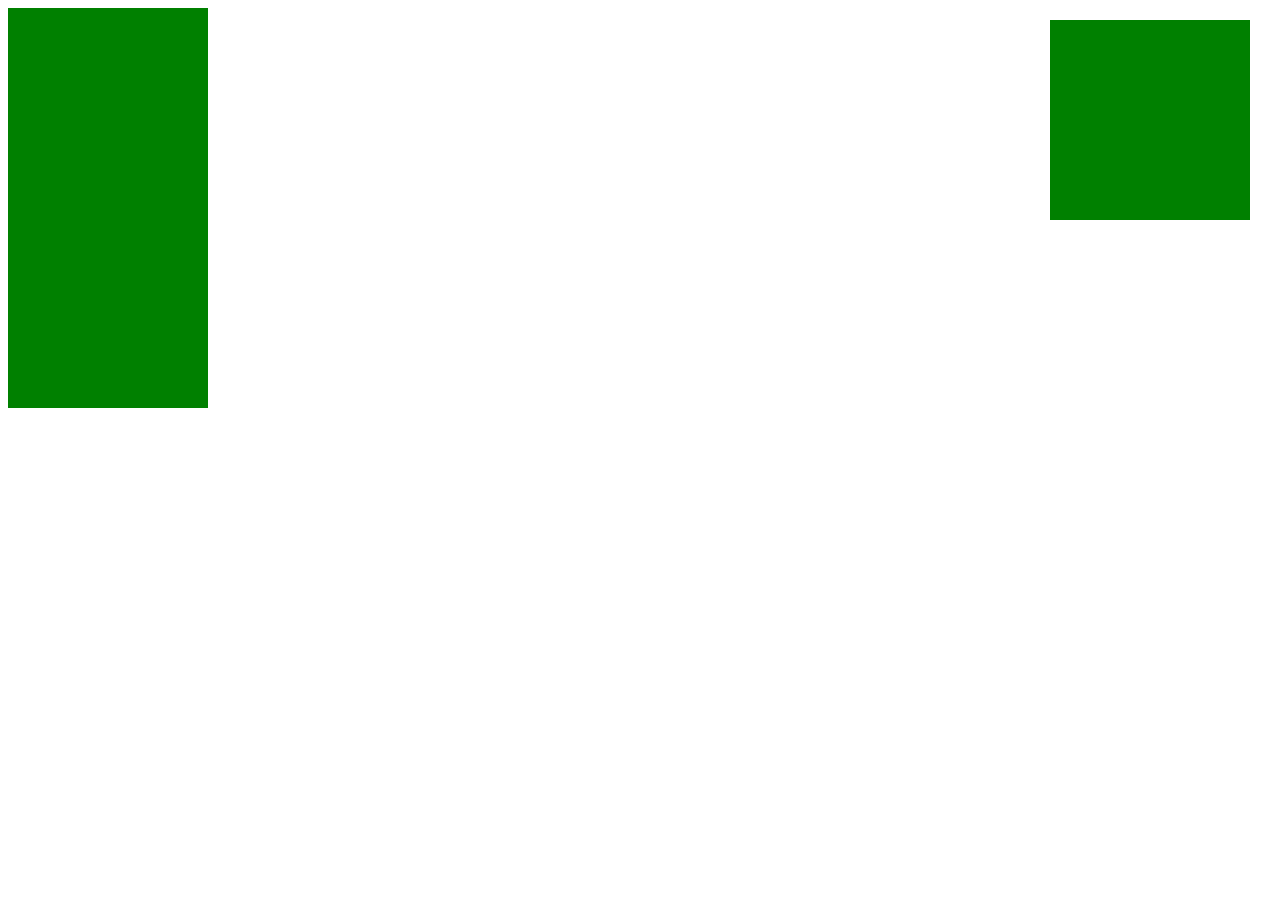
<file: Projeto 02 - Caelum - Capitulo 03/caelum-tags-da-apostila-cap03/exemploPosition.html>
<!DOCTYPE html>
<html lang="en">
    <head>
        <meta charset="UTF-8">
        <meta name="viewport" content="width=device-width, initial-scale=1.0">
        <meta http-equiv="X-UA-Compatible" content="ie=edge">
        <link rel="stylesheet" href="css/exemploPosition.css">
        <title>Exemplo de Position</title>
    </head>
    <body>
        <div class="quadrado"></div>
        <div class="quadrado absoluto"></div>
        <div class="quadrado relativo"></div>
    </body>
</html>

<!--
     STATIC
     - Sua posição é dada automaticamente pelo 
       fluxo da página: por padrão ele é renderizado logo após seus irmãos 
     - Não aceita um posicionamento manual(left,right,top,bottom) 
     - O tamanho do seu elemento pai leva em conta o tamanho do elemento static
     
     RELATIVE
     - Por padrão o elemento será renderizado da mesma maneira que o static
     - Aceita posicionamento manual
     - O tamanho do seu elemento pai leva em conta o tamanho do elemento relative, 
       porém sem levar em conta seu posicionamento. O pai não sofreria alterações 
       mesmo se o elemnto fosse static.

     FIXED
     -Uma configuração de posicionamento vertical(left ou right) 
      e uma horizontal(top ou bottom) é obrigatória.

     ABSOLUTE
     - Uma configuração de posicionamento vertical(left ou right) 
       e uma horizontal (top ou bottom) é obrigatória
     - O elemento será renderizado na posição indicada, porém relativa 
       ao primeiro elemento pai cujo position seja diferente de static ou 
       se não existir este pai, relativa à página
     - Seu tamanho não conta para calcular o tamanho do elemento pai
-->
</file>
<file: Projeto 02 - Caelum - Capitulo 03/caelum-arquivos-curso-web/mirrorfashion/css/index.css>
.menu-opcoes{
    position:absolute;
    bottom: 0;
    right: 0;
}
.menu-opcoes ul{
    font-size: 15px;
}
.menu-opcoes ul li{
    display: inline;
    margin-left: 20px;
}
.menu-opcoes a{
    color:#003366;
}
header{
    position:relative;
}
.container{
    margin-right: auto;
    margin-left:auto;
    margin: 0 auto;
    width: 940px;
}
.sacola{
    background: url(../img/sacola.png) no-repeat top right;
    font-size:14px;
    padding-right: 35px;
    text-align: right;
    width:140px;
    padding-top:8px;
    position:absolute;
    top:0px;
    right: 0;
}
body{
    color:#333333;
    font-family: "Lucida Sans Unicode","Lucida Grande",sans-serif;
}
</file>
<file: Projeto 03 - Caelum - Capitulo 04/caelum-arquivos-curso-web/mirrorfashion/css/index.css>
.menu-opcoes{
    position:absolute;
    bottom: 0;
    right: 15;
}
.menu-opcoes ul{
    font-size: 15px;
}
.menu-opcoes ul li{
    display: inline;
    margin-left: 20px;
}
.menu-opcoes a{
    color:#003366;
}
header{
    position:relative;
}
.container{
    margin-right: auto;
    margin-left:auto;
    margin: 0 auto;
    width: 940px;
}
.sacola{
    background: url(../img/sacola.png) no-repeat top right;
    font-size:14px;
    padding-right: 35px;
    text-align: right;
    width:140px;
    padding-top:8px;
    position:absolute;
    top:0px;
    right: 0;
}
body{
    color:#333333;
    font-family: "Lucida Sans Unicode","Lucida Grande",sans-serif;
}
.busca, .menu-departamentos { 
    background-color:#dcdcdc;
    font-weight: bold;
    text-transform: uppercase;
    margin-right: 10px;
    width:230px;
}
.busca h2, .busca form,.menu-departamentos h2{
    margin:10px;
}
.menu-departamentos li{
    background-color:white;
    margin-bottom:1px;
    padding: 5px 10px;
}

.menu-departamentos a{
    color: #333333;
    text-decoration: none;
}
.busca input{
    vertical-align: middle;
}

.busca input[type=search]{
    width:170px;
}
.busca,.menu-departamentos{
    float:left;
}
.menu-departamentos{
    clear:left;
    margin-top:10px;
    padding-bottom: 10px;
}
.destaque { 
    margin-top: 15px; 
}
.painel li{
    display: inline-block;
    vertical-align: top;
    width: 140px;
    margin:2px;
    padding-bottom: 10px;
}
</file>
<file: Projeto 02 - Caelum - Capitulo 03/caelum-tags-da-apostila-cap03/css/exemploPosition.css>
.quadrado{
    background:green;
    height: 200px;
    width: 200px;
}
.absoluto{
    position:absolute;
    top:20px;
    right: 30px;
}
.relativo{
    position: relative;
}
</file>
